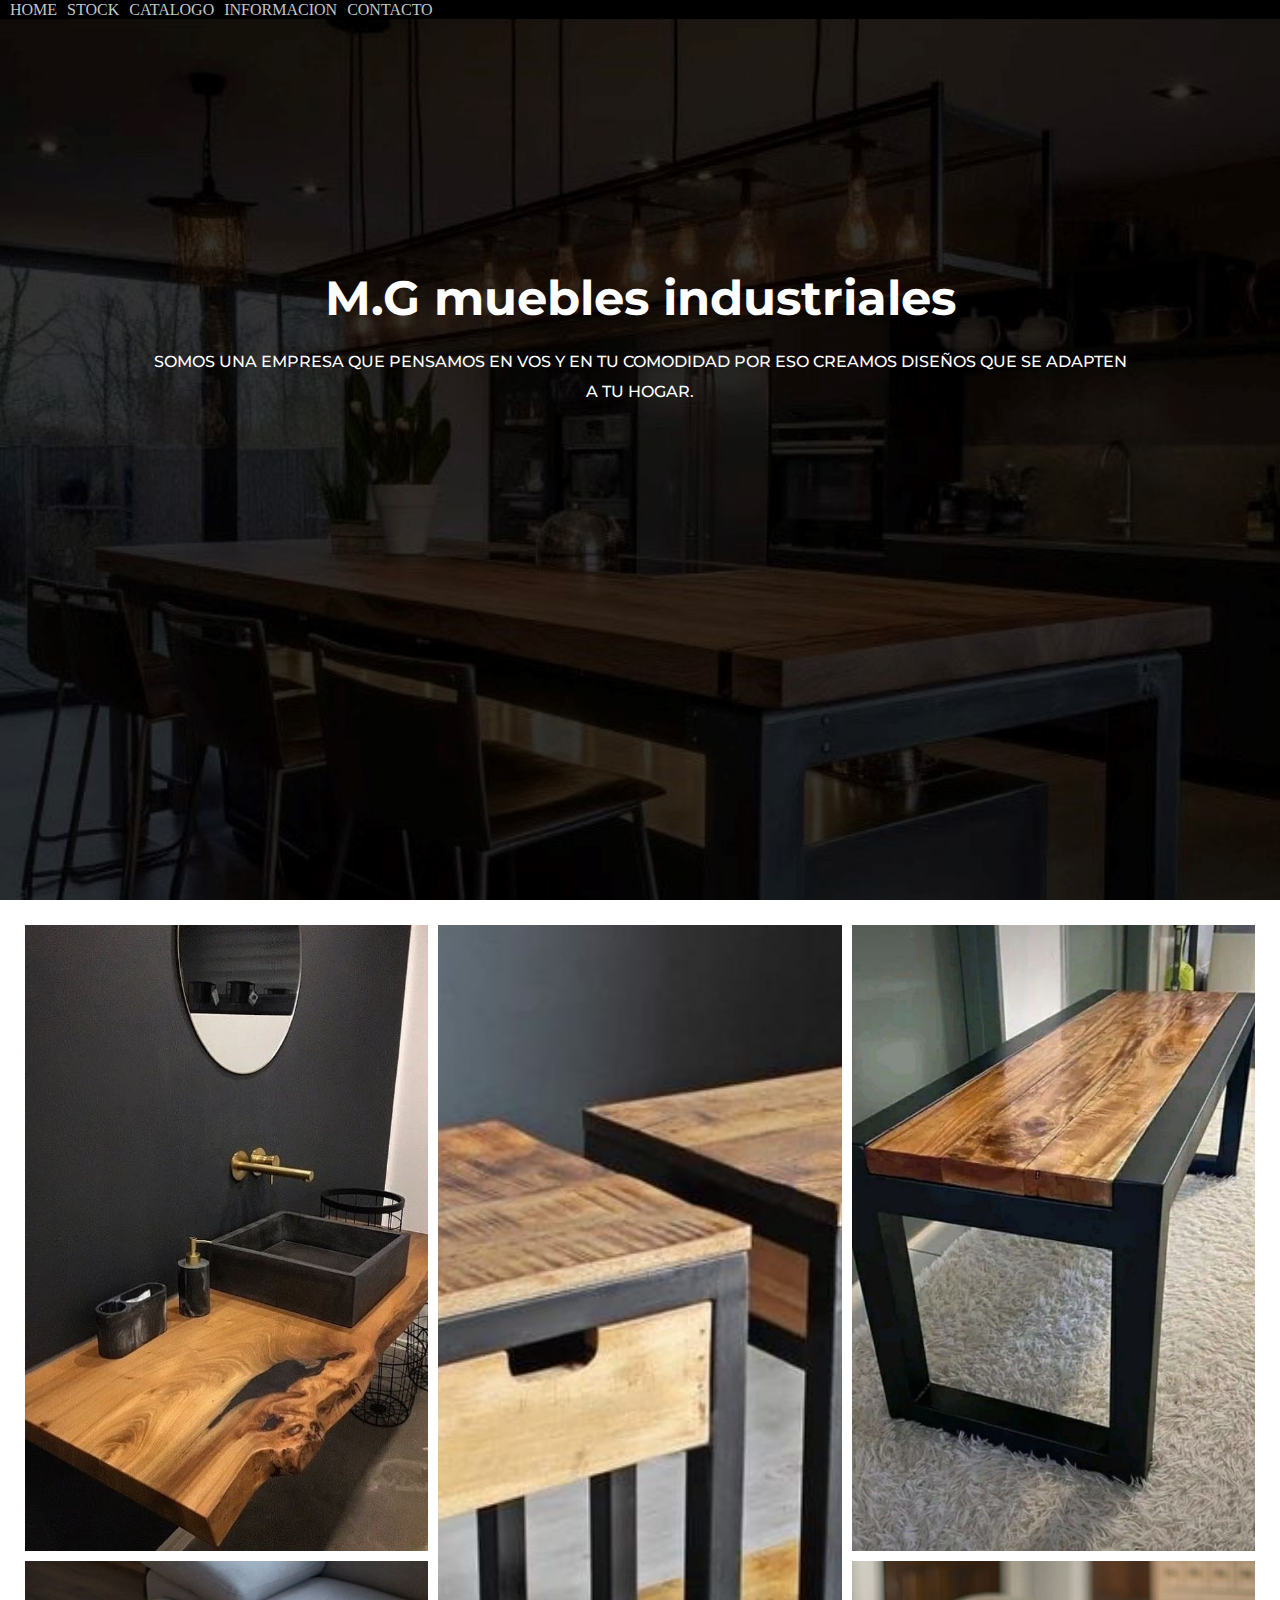
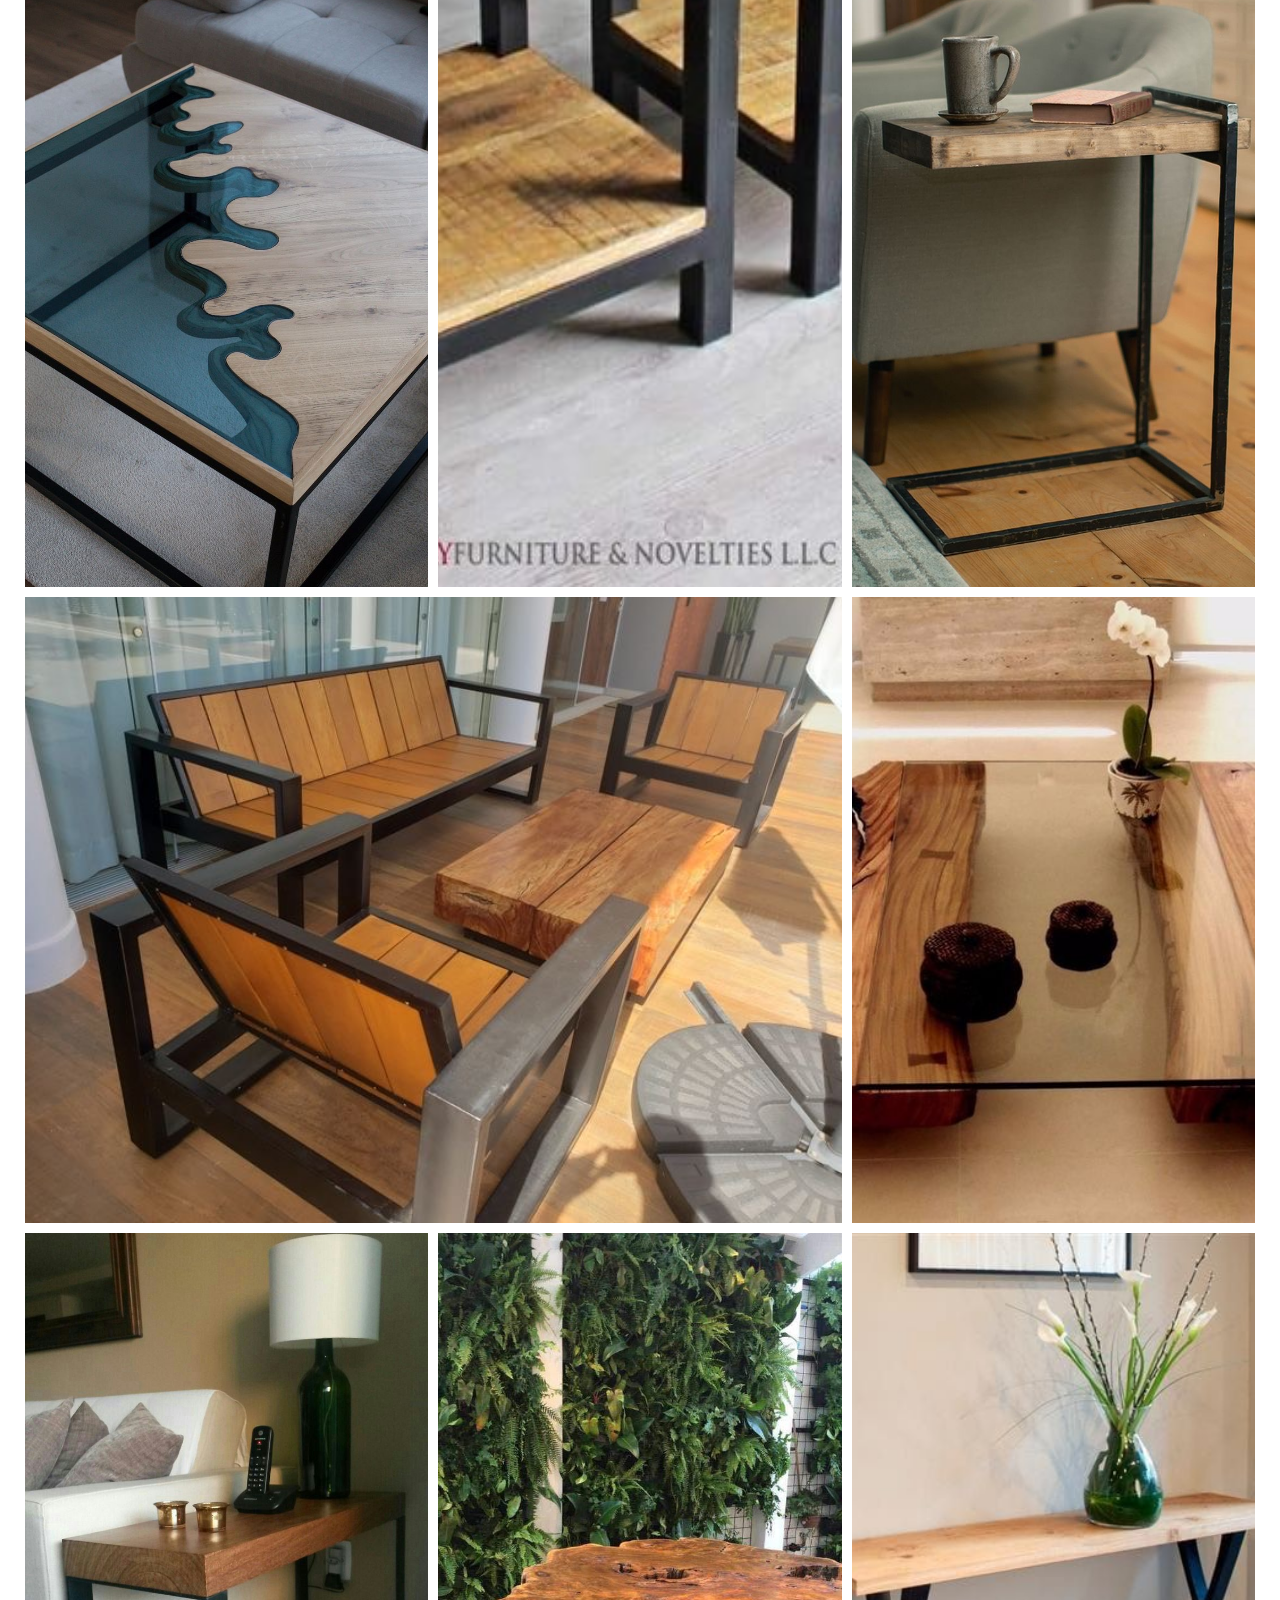
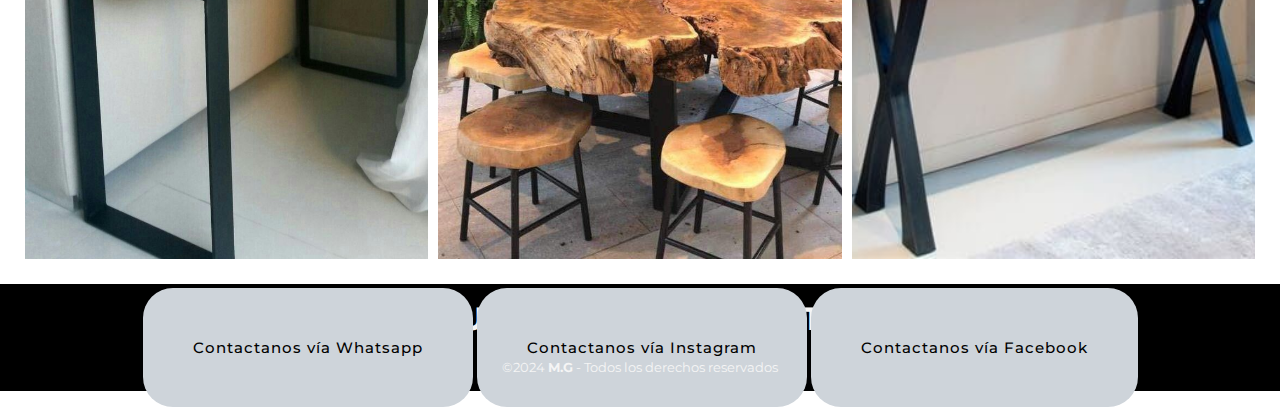
<file: index.html>
<!DOCTYPE html>
<html lang="en">
<head>
    <meta charset="UTF-8">
    <meta name="viewport" content="width=device-width, initial-scale=1.0">
    <!--link boostrap-->
    <link href="https://cdn.jsdelivr.net/npm/bootstrap@5.3.2/dist/css/bootstrap.min.css" rel="stylesheet" integrity="sha384-T3c6CoIi6uLrA9TneNEoa7RxnatzjcDSCmG1MXxSR1GAsXEV/Dwwykc2MPK8M2HN" crossorigin="anonymous">
   
    <!--link de mi css-->
    <link rel="stylesheet" href="css/styles.css">
    <title>M.G Creaciones en Madera y Hierro</title>
</head>
<body>
   <header>
  
    <nav>
   
      <ul class="nav justify-content-end">
          <li class="nav-item">
          <a class="nav-link" aria-current="page" href="index.html">
            HOME
        </a>
        </li>
        <li class="nav-item">
            <a class="nav-link " aria-current="page" href="pages/stock.html">
              STOCK
          </a>
          </li>
        <li class="nav-item">
          <a class="nav-link" href="pages/catalogo.html">
            CATALOGO
        </a>
        </li>
        <li class="nav-item">
          <a class="nav-link" href="pages/informacion.html">
            INFORMACION
          </a>
         
        </li>
        <li class="nav-item">
            <a class="nav-link" href="pages/contacto.html">
            CONTACTO
        </a>
        </li> 
        </ul> 
       
       </nav> 
    
       <div id="container">
       <div class="portada-flex">
       <h1 class="display 1">M.G muebles industriales</h1>
       <p class="p-1">SOMOS UNA EMPRESA QUE PENSAMOS EN VOS Y 
        EN TU COMODIDAD POR ESO CREAMOS DISEÑOS QUE 
        SE ADAPTEN A TU HOGAR.</p>
</header> 
   

<main>
<section id="fotos">
<div class="galeria-img">
<div class="galeria-fotos">
<div class="img-1">
<img src="Img/img-banio.jpg" alt="Mesada de banio con bacha">
</div>
<div class="img-2">
<img src="Img/img-mesa-arrime.jpg" alt="mesa de arrime ">
</div>
<div class="img-3">
<img src="Img/img-banco.jpg" alt=" banco tanto de uso externo como interno">
</div>
<div class="img-4">
<img src="Img/img-mesa.ratona-2.jpg" alt="Mesa ratona cuadrada con resina">
</div>
<div class="img-5">
<img src="Img/img-mesa-luz.jpg" alt="dupla de mesa de luz ">
</div>
<div class="img-6">
<img src="Img/IMG_0071.jpg" alt="bancos con mesa de exterior">
</div>
<div class="img-7">
  <img src="Img/img-mesa-vidrio.JPG" alt="mesa de vidrio con base de troncos">
</div>
<div class="img-8">
  <img src="Img/img-mesa-arrime-copia.jpg" alt="Mesa de arrime rectangular">
</div>
<div class="img-9">
  <img src="Img/img-mesa-comedor-redonda.jpg" alt="Mesa redonda de comedor en su forma natural, madera maciza.Mas bancos ">
</div>
<div class="img-10">
  <img src="Img/img-recibidor.jpg" alt="Recibidor sencillo ">
</div>
</div>
</div>
</div>
</div>
</section>
</main>
<!--Boostrap JS-->
<script src="https://cdn.jsdelivr.net/npm/bootstrap@5.3.2/dist/js/bootstrap.bundle.min.js" integrity="sha384-C6RzsynM9kWDrMNeT87bh95OGNyZPhcTNXj1NW7RuBCsyN/o0jlpcV8Qyq46cDfL" crossorigin="anonymous"></script>



<section class="footer">
<h3>COMUNICATE CON NOSOTROS!</h3>
<div class="contacto-redes">
  
    <a  class="boton" href="#">Contactanos vía Whatsapp</a>
    <a  class="boton" href="#">Contactanos vía Instagram</a>
    <a  class="boton" href="#">Contactanos vía Facebook</a>
  
  
  <div>
    <small class="texto"> &copy;2024 <b>M.G</b> - Todos los derechos  reservados</small>
  </div>

</section>
</body>
</html>
</file>
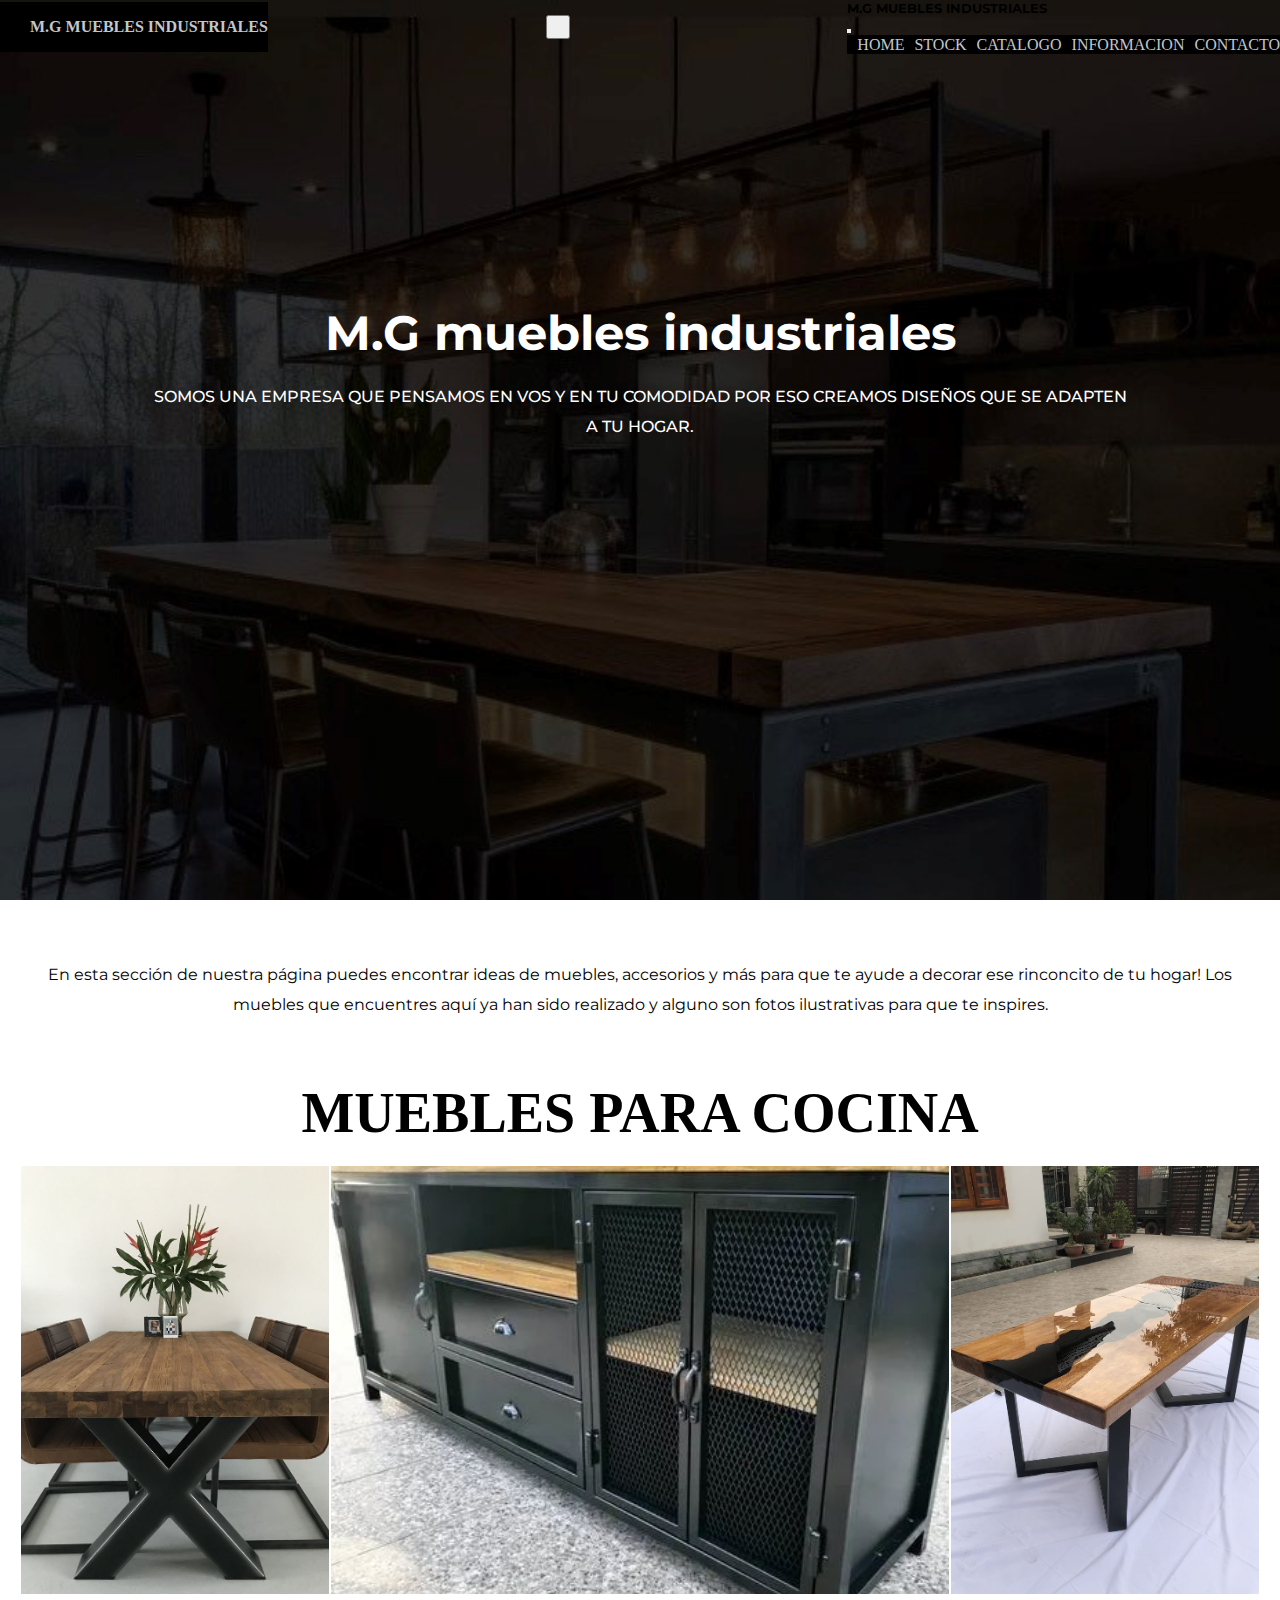
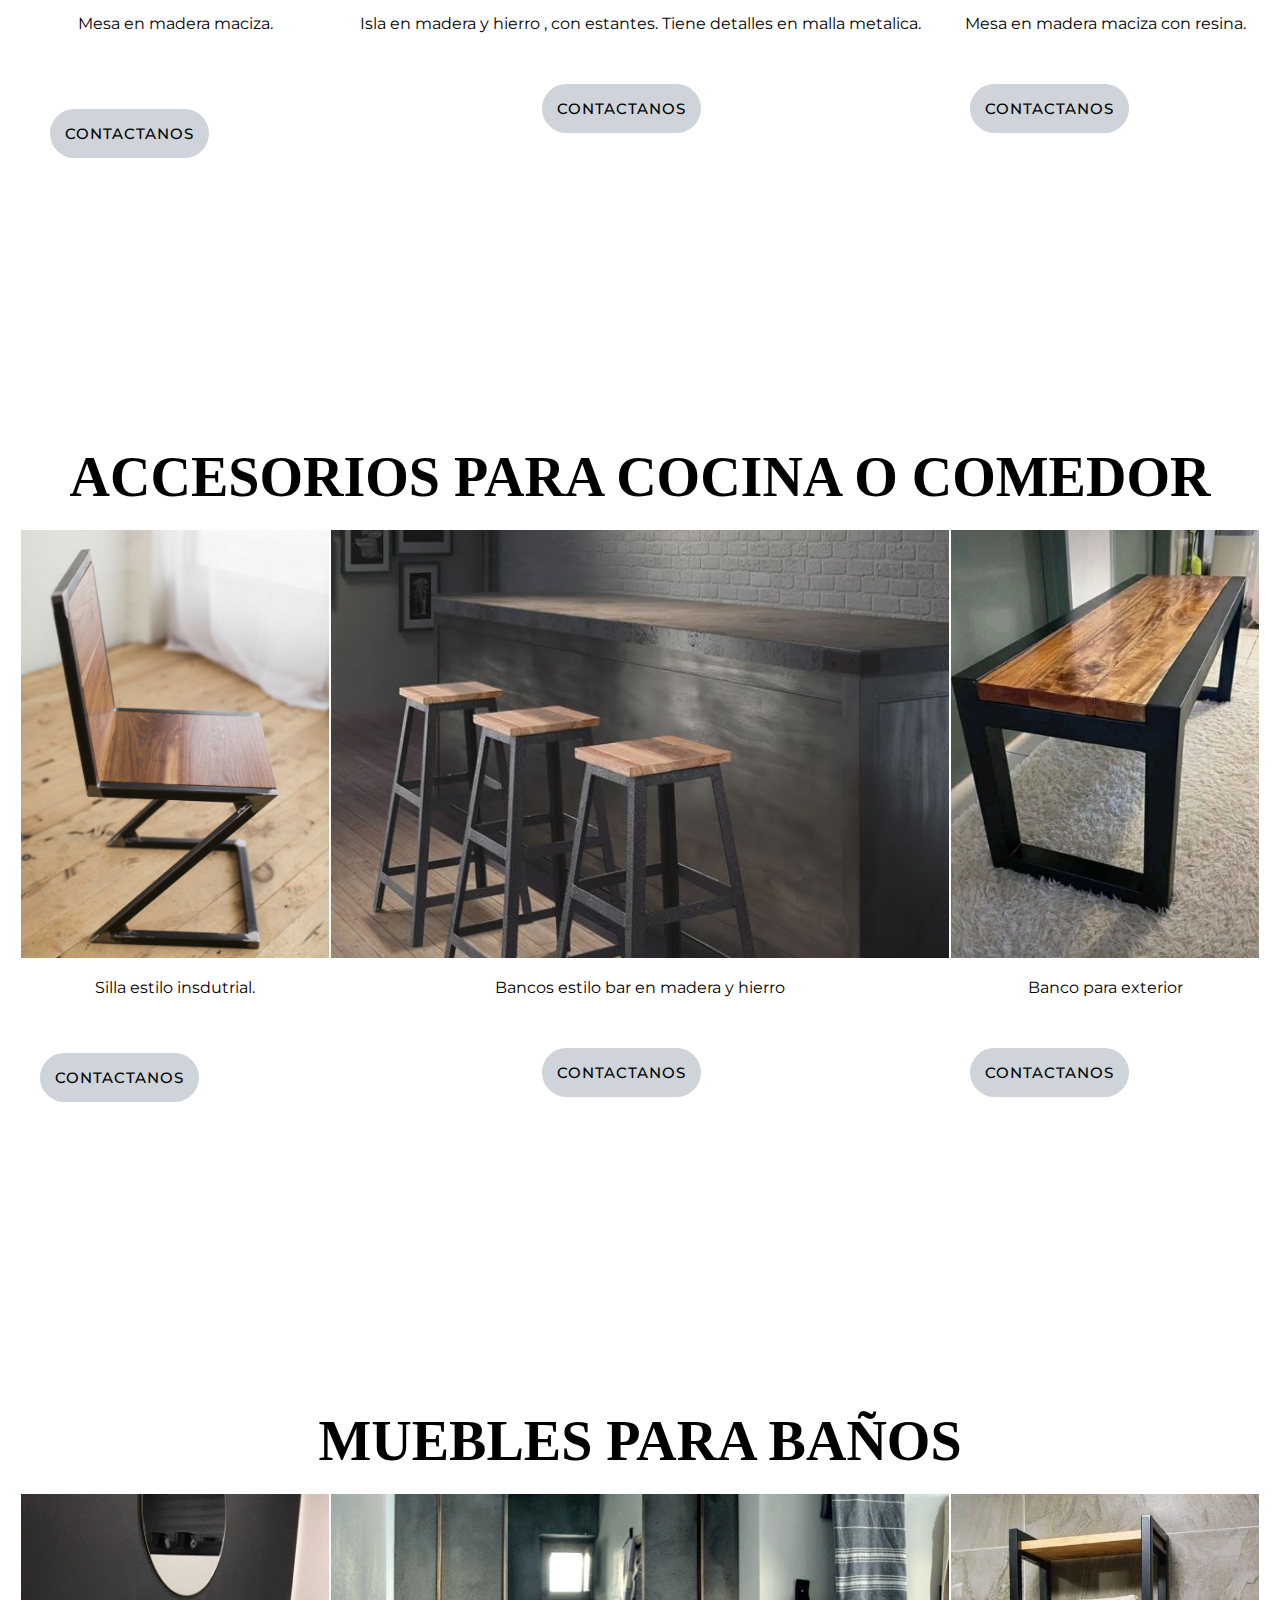
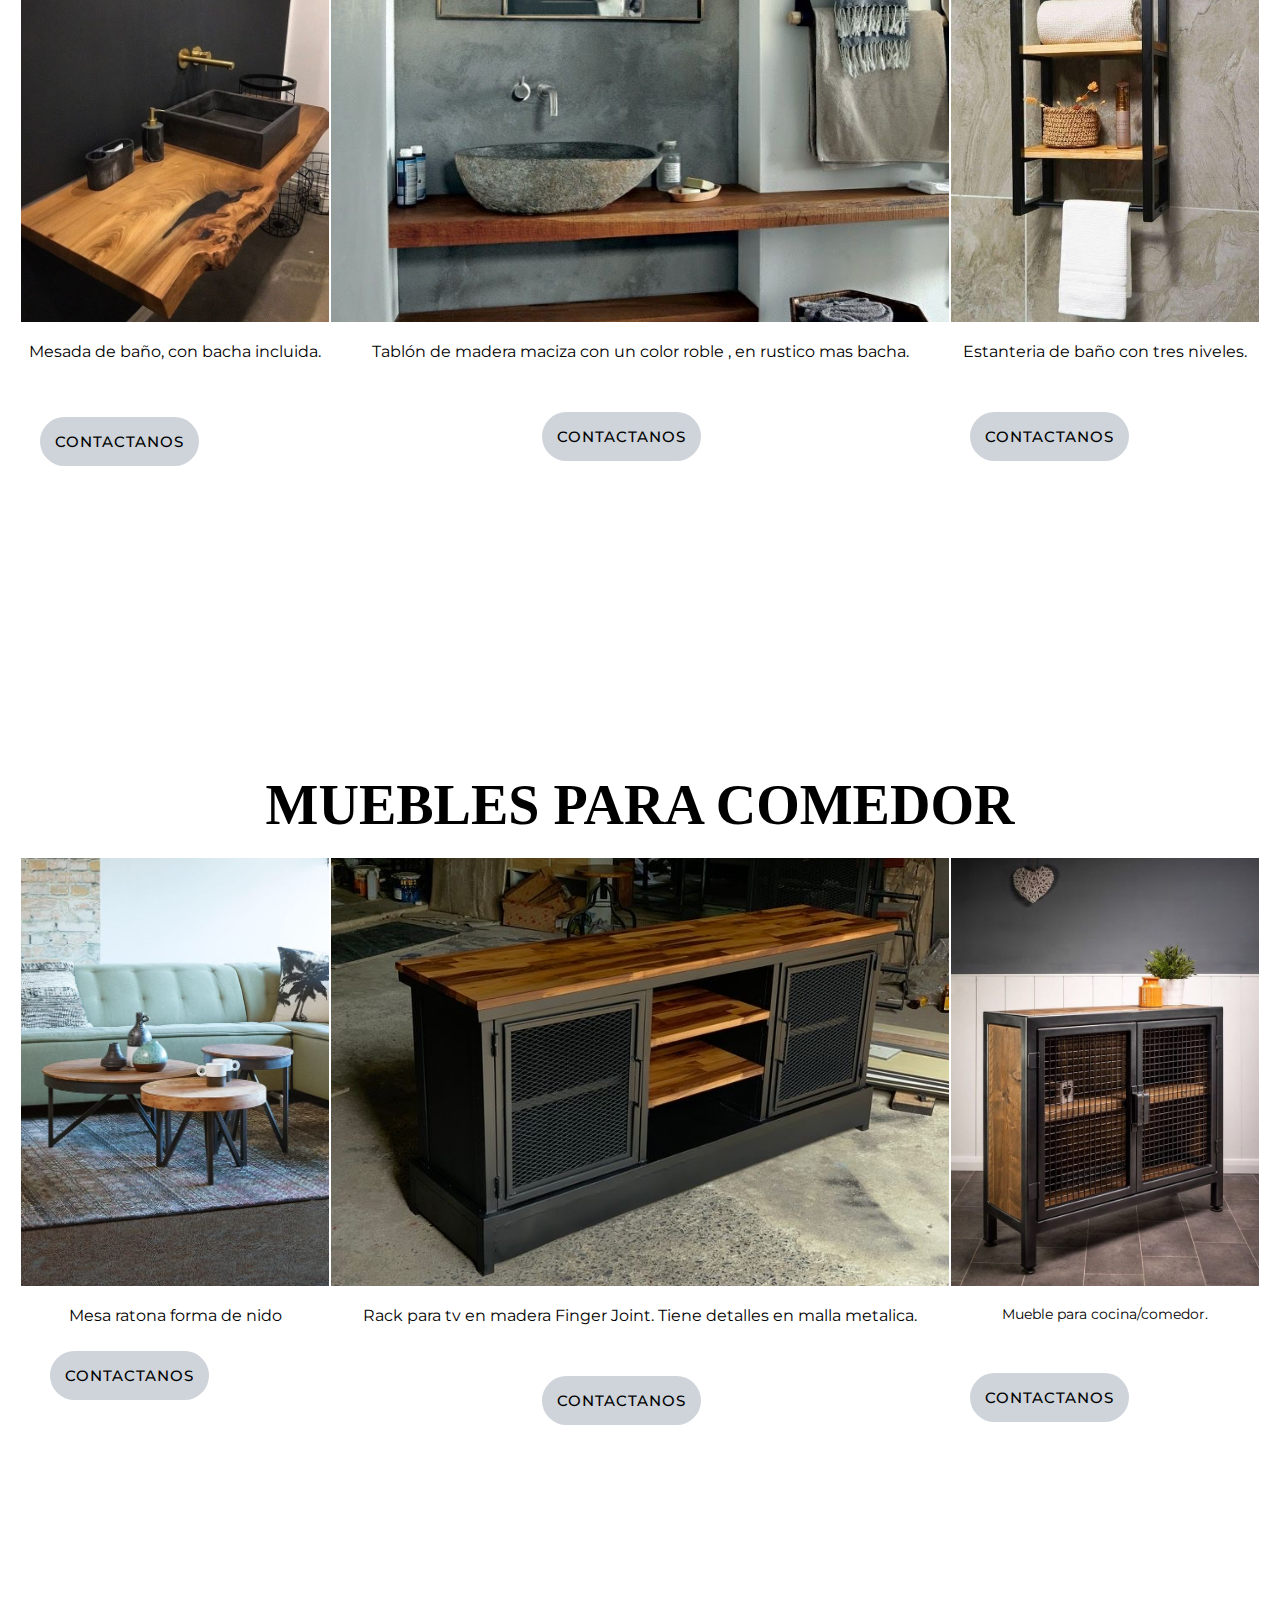
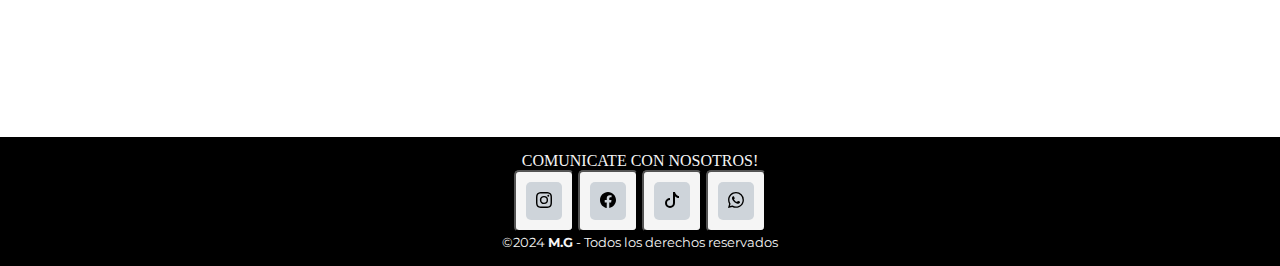
<file: pages/catalogo.html>
<!DOCTYPE html>
<html lang="en">
<head>
    <meta charset="UTF-8">
    <meta name="viewport" content="width=device-width, initial-scale=1.0">
    <!--link boostrap-->
    <link href="https://cdn.jsdelivr.net/npm/bootstrap@5.3.2/dist/css/bootstrap.min.css" rel="stylesheet" integrity="sha384-T3c6CoIi6uLrA9TneNEoa7RxnatzjcDSCmG1MXxSR1GAsXEV/Dwwykc2MPK8M2HN" crossorigin="anonymous">
    <!--Link CSS-->
    <link rel="stylesheet" href="../css/styles.css">
    <title>Catalogo</title>
</head>
<body>
    <header>
      <nav class="navbar navbar-expand-lg navbar-dark bg-black">
        <div class="logo"><a href="../index.html"><p class="p-logo">M.G MUEBLES INDUSTRIALES</p></a></div>
        <button 
        class="navbar-toggler" type="button" 
        data-bs-toggle="offcanvas" data-bs-target="#navbarOffcanvasLg" 
        aria-controls="navbarOffcanvasLg" aria-label="Toggle navigation">
          <span class="navbar-toggler-icon"></span>
        </button>
  
        <div class="offcanvas offcanvas-end" 
        tabindex="-1" id="navbarOffcanvasLg" 
        aria-labelledby="navbarOffcanvasLgLabel">
        <div class="offcanvas-header text-black border-bottom">
          <h5 class="offcanvas-title" id="offcanvasNavbarLabel"> M.G MUEBLES INDUSTRIALES 
          </h5>
         <button
         type="button"
         class="btn-close btn-close-black shadow-none "
         data-bs-dismiss="offcanvas"
         aria-label="close"> 
        </button>
        </div>
        
        <div class="menu">
         <ul class="nav justify-content-end flex-grow-1 ">
                <li class="nav-item">
                  <a class="nav-link" aria-current="page" href="../index.html">
                    HOME
                </a>
                </li>
                <li class="nav-item">
                    <a class="nav-link" href="../pages/stock.html">
                      STOCK
                  </a>
                  </li>
                <li class="nav-item">
                  <a class="nav-link" href="../pages/catalogo.html">
                    CATALOGO
                </a>
                </li>
                <li class="nav-item">
                  <a class="nav-link" href="../pages/informacion.html">
                    INFORMACION
                  </a>
                 
                </li>
                <li class="nav-item">
                    <a class="nav-link" href="../pages/contacto.html">
                    CONTACTO
                </a>
                </li>
              </ul>
        </nav>
        <div id="container">
        <div class="portada-flex">
        <h1 class="display 1">M.G muebles industriales</h1>
        
       <p>SOMOS UNA EMPRESA QUE PENSAMOS EN VOS Y 
        EN TU COMODIDAD POR ESO CREAMOS DISEÑOS QUE 
        SE ADAPTEN A TU HOGAR.</p>
    </header>

    <main>
       

       <p class="parrafo"> En esta sección de nuestra página puedes encontrar ideas de muebles, accesorios y más para que te ayude a decorar ese rinconcito de tu hogar!
        Los muebles que encuentres aquí ya han sido realizado y alguno son fotos ilustrativas para que te inspires. </p>

        <h2 class="display-1">MUEBLES PARA COCINA</h2>
      <div class="galeria-imagen">
        <div class="img-catalogo">

        <div class="imagen-i1">
          <img src="../Img/img-mesa.jpg" alt="mesada de madera maciza , con base en hierro">
      <p class="texto-1">Mesa en madera maciza.</p>
      <div class="boton-4">
         <a  class="boton btn-dark" href="../pages/contacto.html">CONTACTANOS</a>
      </div>
       
      
       </div>

        <div class="imagen-i2">
          <img src="../Img/img-isla.jpg" alt="isla en madera y hierro. con dos cajones mas estantes con puertas">
        <p class="texto-2">Isla en madera y hierro , con estantes.
          Tiene detalles en malla metalica. </p>
          <div class="boton-2 ">
            <a  class="boton btn-dark" href="../pages/contacto.html">CONTACTANOS</a>
          </div>
             
          
       
      </div>
        <div class="imagen-i3">
          <img src="../Img/img.mesa.jpg" alt=" Mesa de comedor con madera maciza">
          <p class="texto-3">Mesa en madera maciza con resina.</p>
          <div class="boton-3">
            <a  class=" boton btn-dark" href="../pages/contacto.html">CONTACTANOS</a>
          </div>
        </div>
      </div>
      </div> 

      <h2 class="display-1 titulo-2">ACCESORIOS PARA COCINA O COMEDOR</h2>
      <div class="galeria-imagen">
        <div class="img-catalogo">

        <div class="imagen-i12">
          <img src="../Img/img-banco.jpg" alt="banco, en madera y hierro">
      <p class="texto-12">Banco para exterior</p>

      <div class="boton-3">
        
        <a  class="boton btn-dark" href="../pages/contacto.html">CONTACTANOS</a>
      
      </div>

       </div>

        <div class="imagen-i10">
          <img src="../Img/img-silla.jpg" alt="silla en estilo industrial en madera y hierro">
        <p class="texto-10">Silla estilo insdutrial. </p>
        <div class="boton-1">
          
          <a  class="boton btn-dark " href="../pages/contacto.html">CONTACTANOS</a>
         
        </div>
       
      </div>
        <div class="imagen-i11">
          <img src="../Img/img-taburetes-barra.jpg" alt=" Bancos o taburetes estilo bar sin respaldo">
          <p class="texto-11">Bancos estilo bar en madera y hierro </p>
          <div class="boton-2">
            
            <a  class="boton btn-dark" href="../pages/contacto.html">CONTACTANOS</a>
          
          </div>
        </div>
      </div>
      </div>

      <h3 class="display-1">MUEBLES PARA BAÑOS</h3>
      <div class="galeria-imagen">
        <div class="img-catalogo">
        <div class="imagen-i4">
          <img src="../Img/img-banio.jpg" alt="mueble de baño con bacha, cuenta con dos niveles de estantes. creado en madera y hierro">
        <p class="texto-4">Mesada de baño, con bacha incluida.</p>
        <div class="boton-1">
          <a  class="boton btn-dark" href="../pages/contacto.html">CONTACTANOS</a>
        </div>
        </div>
        <div class="imagen-i5">
          <img src="../Img/img-bano-estanteria.jpg" alt="Estanteria de baño en tres niveles">
          <p class="texto-5">Estanteria de baño con tres niveles.</p>
          <div class="boton-3">
            <a  class="boton btn-dark " href="../pages/contacto.html">CONTACTANOS</a>
          </div>
        </div>
        <div class="imagen-i6">
          <img src="../Img/img-bano-1.jpg" alt=" tablon en madera maciza con bacha">
          <p class="texto-6">Tablón de madera maciza con un color roble , en rustico mas bacha. </p>
          <div class="boton-2">
            <a  class="boton btn-dark" href="../pages/contacto.html">CONTACTANOS</a>
          </div>
        </div>
      </div> 
      </div>
        
        
        <h4 class="display-1">MUEBLES PARA COMEDOR</h4>
        <div class="galeria-imagen">
        <div class="img-catalogo">
          <div class="imagen-i7">
            <img src="../Img/img-rack.jpg" alt="Rack mueble para tele en madera y hierro con cajones.">
            <p class="texto-7">Rack para tv en madera Finger Joint. Tiene detalles en malla metalica.</p>
            <div class="boton-2 ">
              <a  class="boton btn-dark" href="../pages/contacto.html">CONTACTANOS</a>
            </div>
          </div>
          <div class="imagen-i8">
            <img src="../Img/img-mesa-ratona-3.jpeg" alt="Mesa ratona redonda por tres en forma de nido">
            <p class="texto-8">Mesa ratona forma de nido</p>
            <div class="boton-5">
              <a  class="boton btn-dark" href="../pages/contacto.html">CONTACTANOS</a>
            </div>
          </div>
          <div class="imagen-i9">
            <img src="../Img/img-mueble.jpg" alt="Mueble con estante y puertas con detalle en malla metalica.">
            <p class="texto-9">Mueble para cocina/comedor.</p>
            
              <div class="boton-3">
              <a  class="boton btn-dark" href="../pages/contacto.html">CONTACTANOS</a>
              </div>
            
            
          </div>
        </div> 
        </div> 



      </main>
<!--Boostrap JS-->
<script src="https://cdn.jsdelivr.net/npm/bootstrap@5.3.2/dist/js/bootstrap.bundle.min.js" integrity="sha384-C6RzsynM9kWDrMNeT87bh95OGNyZPhcTNXj1NW7RuBCsyN/o0jlpcV8Qyq46cDfL" crossorigin="anonymous"></script>


  <section class="footer">
    <h3 class="display-3">COMUNICATE CON NOSOTROS!</h3>
    <div class="contacto-redes">
      
      <button class="btn btn-redes">
        <a class="btn" href="https://www.instagram.com/mgcreaciones_enmaderayhierro?igsh=MWcxMGxzbnMyaTEyaQ%3D%3D&utm_source=qr"><i class="bi bi-instagram"></i><img src="../Img/instagram.svg" alt=""></a>
      </button>
    
      <button class="btn btn-redes">
        <a class="btn" href="https://www.facebook.com/profile.php?id=100089753965880&mibextid=JRoKGi"><i class="bi bi-facebook"></i> <img src="../Img/facebook.svg" alt=""></a>
      </button>
        
    
      <button class="btn btn-redes">
        <a class="btn" href="https://www.tiktok.com/@maderahierro?_t=8kElLBIwamb&_r=1"><i class="bi bi-tiktok"></i> <img src="../Img/tiktok.svg" alt=""></a>
      </button>
      
      <button class="btn btn-redes">
        <a class="btn" href=""><i class="bi bi-whatsapp"></i> <img src="../Img/whatsapp.svg" alt=""></a>
      </button>
      
      <div>
        <small class="texto"> &copy;2024 <b>M.G</b> - Todos los derechos  reservados</small>
      </div>
    
    </section>


</body>
</html>
</file>
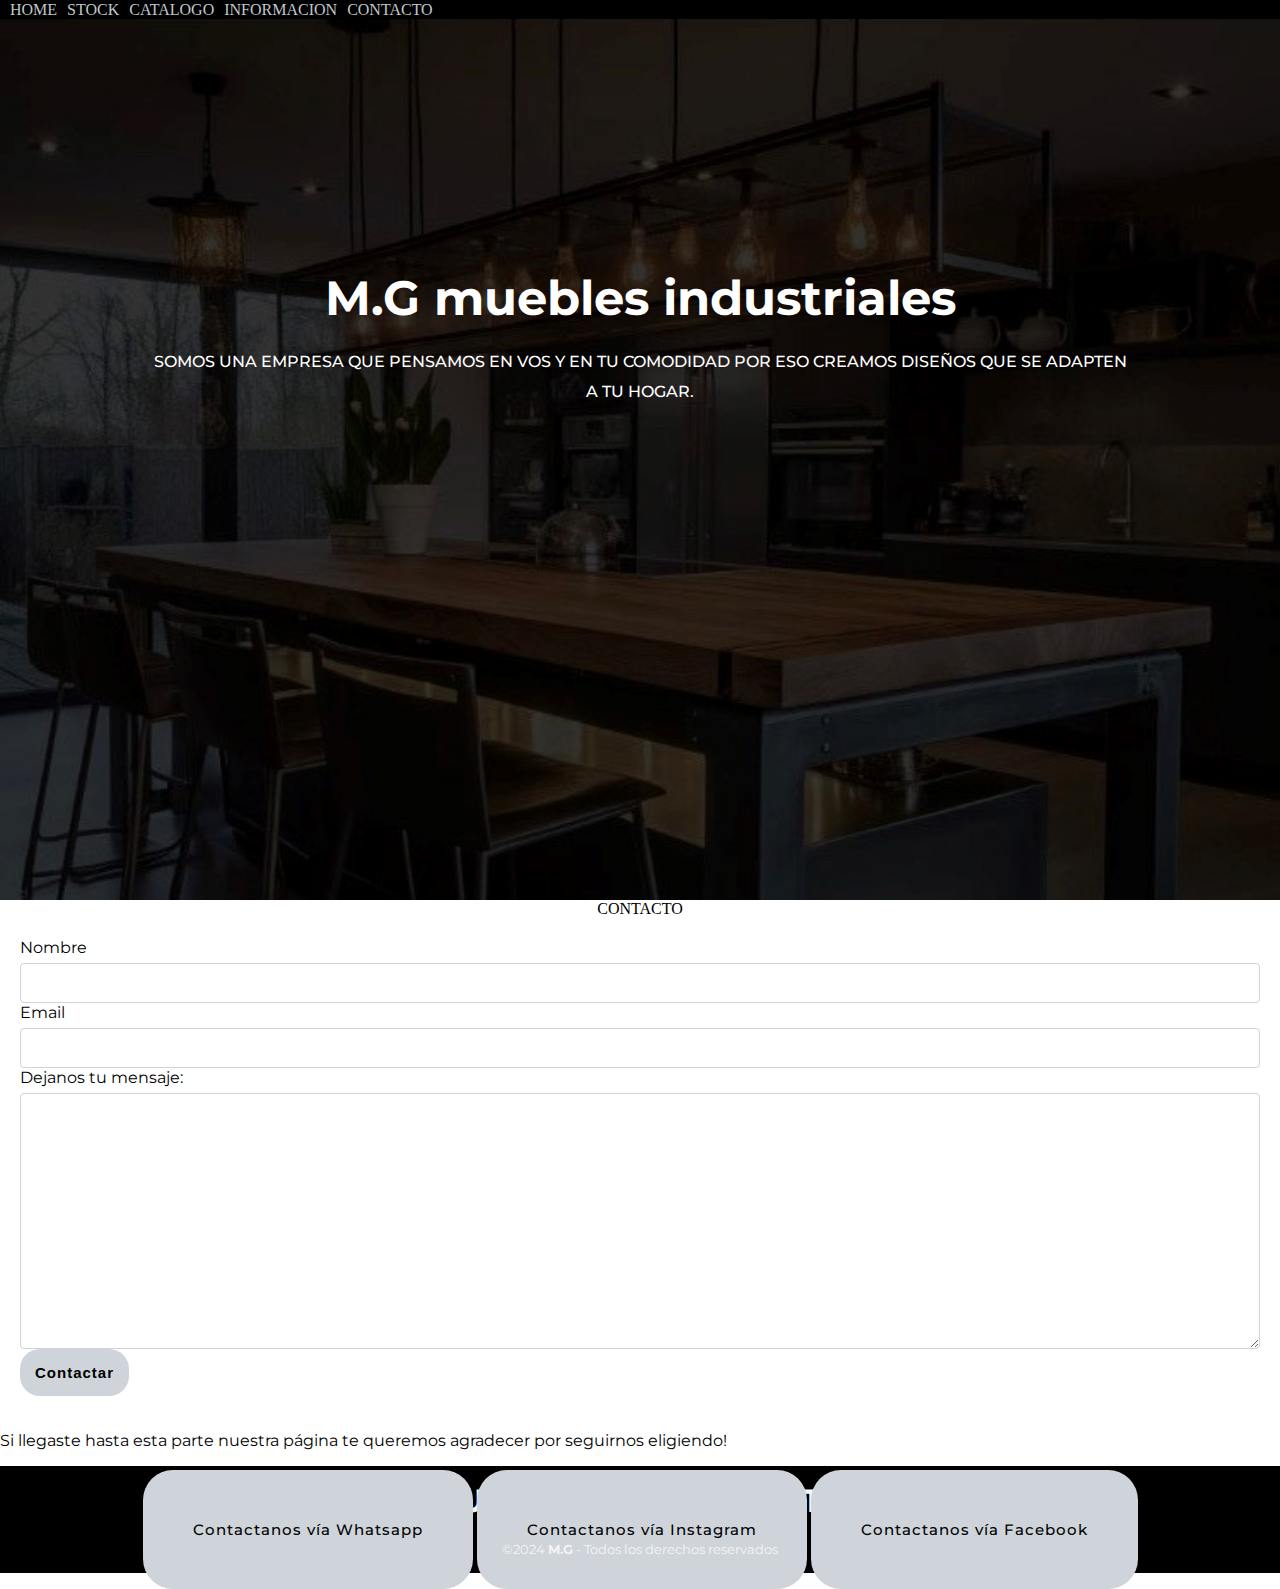
<file: pages/contacto.html>
<!DOCTYPE html>
<html lang="en">
<head>
    <meta charset="UTF-8">
    <meta name="viewport" content="width=device-width, initial-scale=1.0">
    <!--link boostrap-->
    <link href="https://cdn.jsdelivr.net/npm/bootstrap@5.3.2/dist/css/bootstrap.min.css" rel="stylesheet" integrity="sha384-T3c6CoIi6uLrA9TneNEoa7RxnatzjcDSCmG1MXxSR1GAsXEV/Dwwykc2MPK8M2HN" crossorigin="anonymous">
  
    <!--Link CSS-->
    <link rel="stylesheet" href="../css/styles.css">
    <title>Contacto</title>
</head>
<body>
    <header>
        <nav>
            <ul class="nav justify-content-end">
                <li class="nav-item">
                  <a class="nav-link" aria-current="page" href="../index.html">
                    HOME
                </a>
                </li>
                <li class="nav-item">
                    <a class="nav-link" href="../pages/stock.html">
                      STOCK
                  </a>
                  </li>
                <li class="nav-item">
                  <a class="nav-link" href="../pages/catalogo.html">
                    CATALOGO
                </a>
                </li>
                <li class="nav-item">
                  <a class="nav-link" href="../pages/informacion.html">
                    INFORMACION
                  </a>
                 
                </li>
                <li class="nav-item">
                    <a class="nav-link" href="../pages/contacto.html">
                    CONTACTO
                </a>
                </li>
              </ul>
            </nav>
            <div id="container">
              <div class="portada-flex">
            <h1 class="display 1">M.G muebles industriales</h1>
             
          <p>SOMOS UNA EMPRESA QUE PENSAMOS EN VOS Y 
            EN TU COMODIDAD POR ESO CREAMOS DISEÑOS QUE 
            SE ADAPTEN A TU HOGAR.</p>
         </header>

        <section id="Contact">
        <div class="container">
            <h2 class="display-3">CONTACTO</h2>
         <form action="">
          <div class="form-grup">
            <label for="name">Nombre</label>
             <input type="text" class="form-control">
          </div>
          <div class="form-grup">
            <label for="name">Email</label>
             <input type="text" class="form-control">
          </div>
          <div class="form-grup">
            <label for="name">Dejanos tu mensaje:</label>
             <textarea name="message" id="" cols="30" rows="10" class="form-control">
             </textarea>
          </div>
          <button class="btn btn-dark">Contactar</button>
         </form>
        </div>
        </section>
      </div>
      </div>
    

    <section id="CONTACTO">
     <div class="text-contact">
    <p>
      Si llegaste hasta esta parte nuestra página te queremos agradecer por seguirnos eligiendo!
    </p> 
    </div>      
            

    <section class="footer">
      <h3>COMUNICATE CON NOSOTROS!</h3>
      <div class="contacto-redes">
        
          <a  class="boton" href="#comprar">Contactanos vía Whatsapp</a>
          <a  class="boton" href="#comprar">Contactanos vía Instagram</a>
          <a  class="boton" href="#comprar">Contactanos vía Facebook</a>
        
        
        <div>
          <small class="texto"> &copy;2024 <b>M.G</b> - Todos los derechos  reservados</small>
        </div>
      </section>

<!--Boostrap JS-->
<script src="https://cdn.jsdelivr.net/npm/bootstrap@5.3.2/dist/js/bootstrap.bundle.min.js" integrity="sha384-C6RzsynM9kWDrMNeT87bh95OGNyZPhcTNXj1NW7RuBCsyN/o0jlpcV8Qyq46cDfL" crossorigin="anonymous"></script>

</body>
</html>
</file>
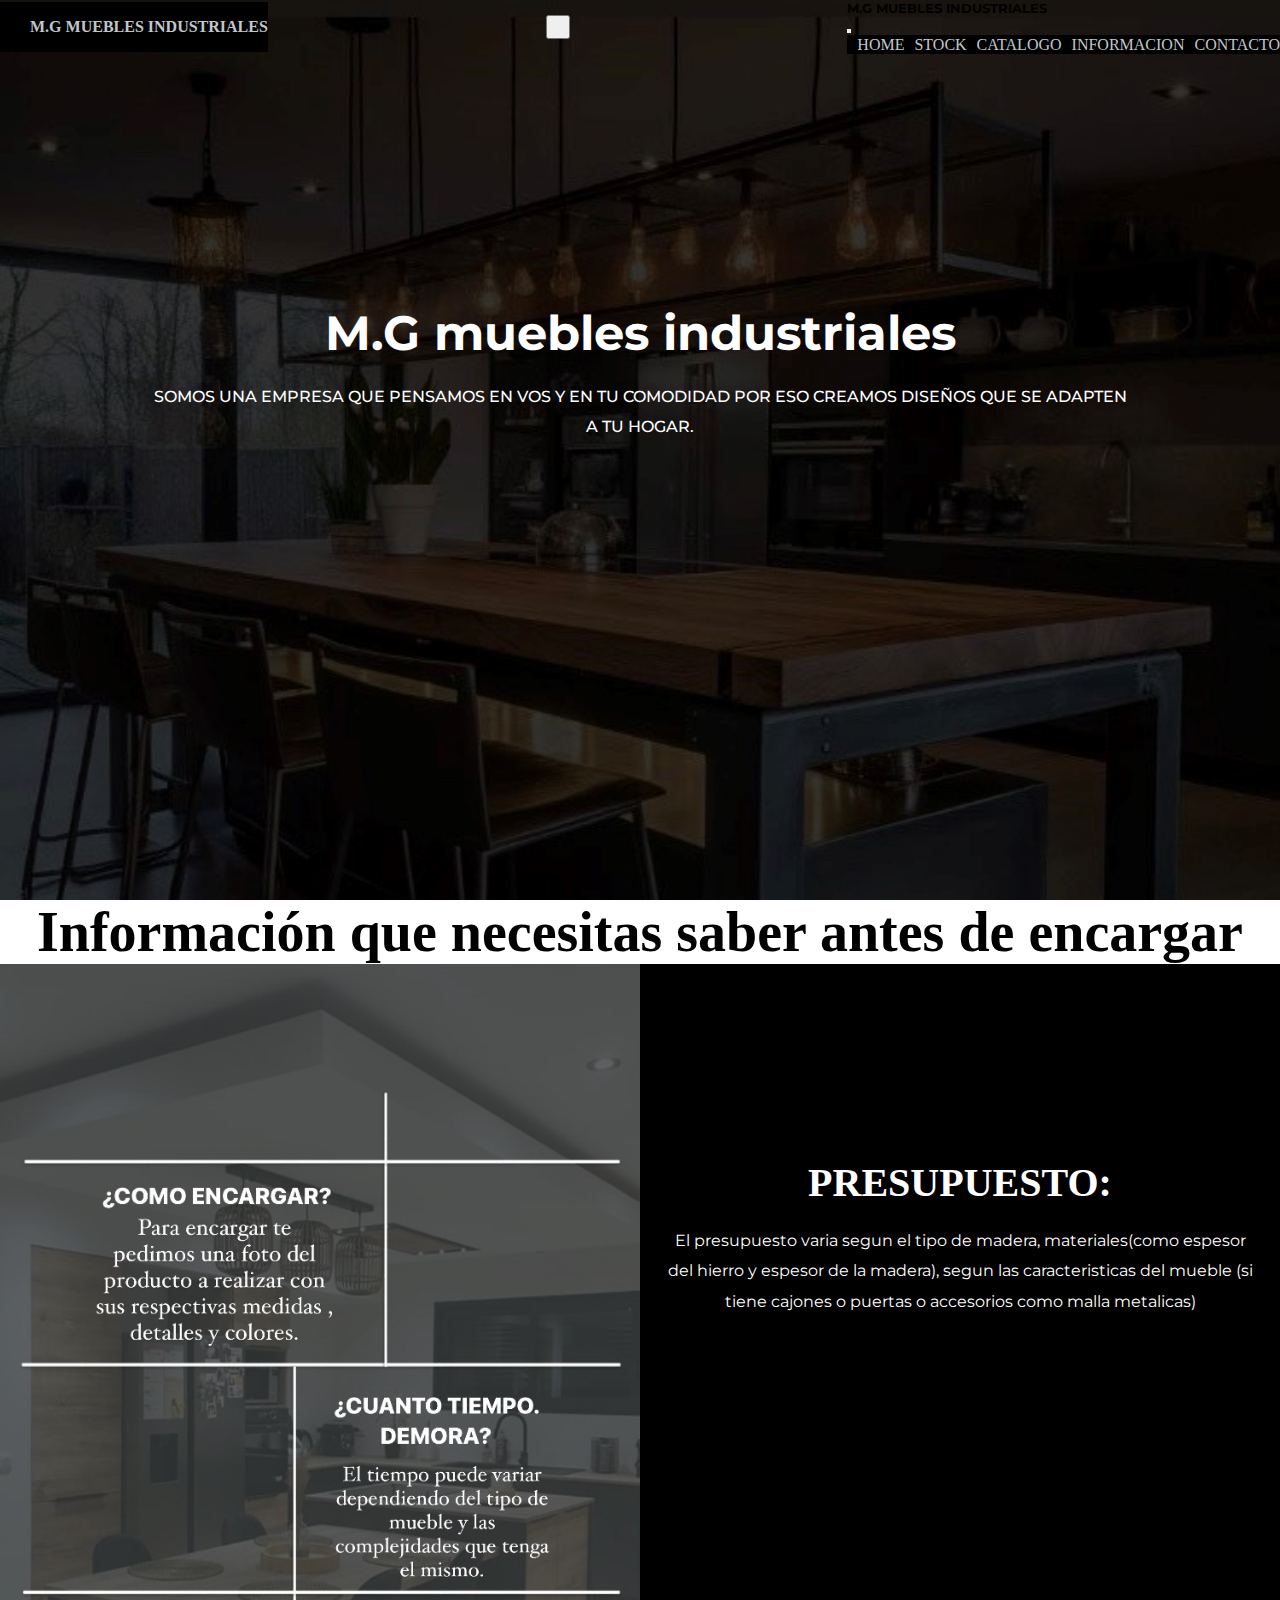
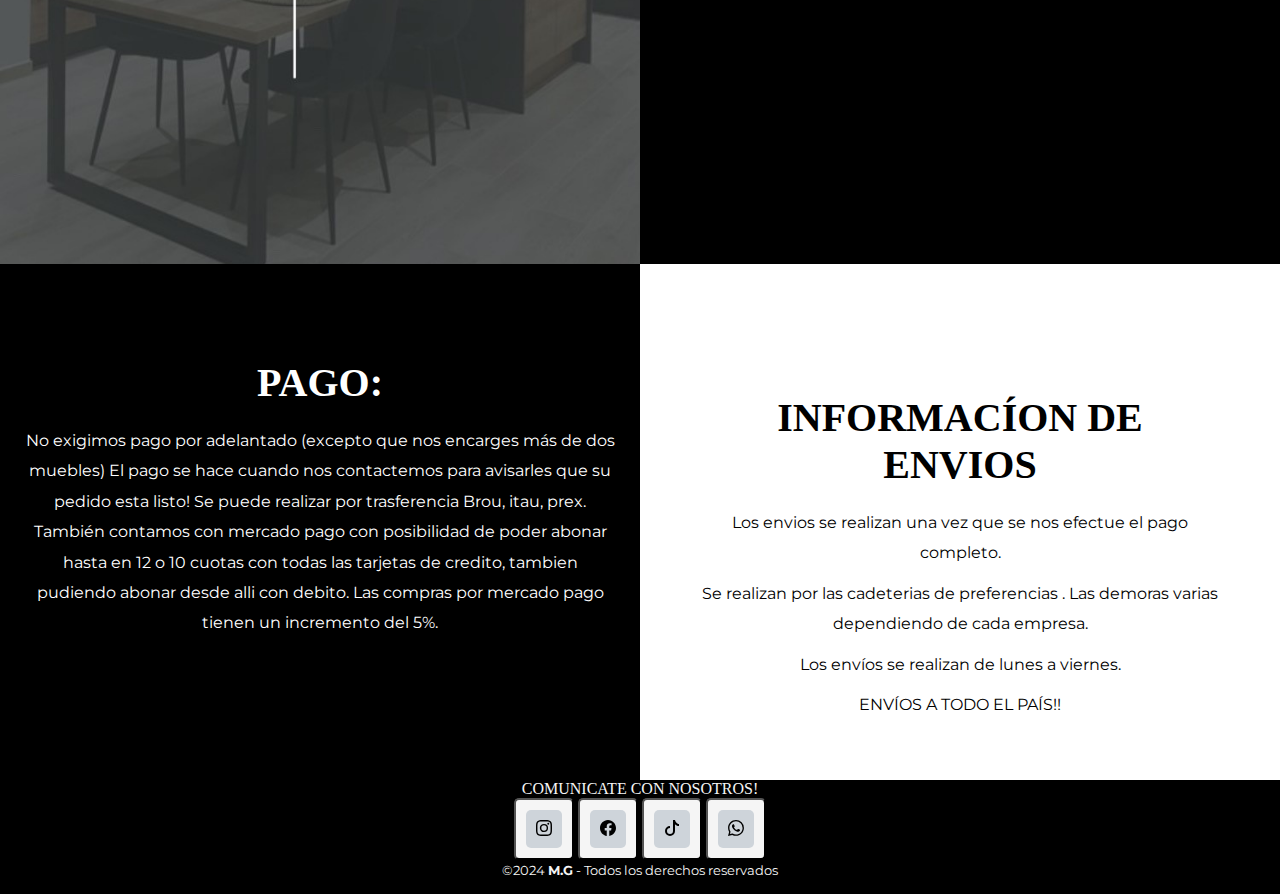
<file: pages/informacion.html>
<!DOCTYPE html>
<html lang="en">
<head>
    <meta charset="UTF-8">
    <meta name="viewport" content="width=device-width, initial-scale=1.0">
    <!--link boostrap-->
    <link href="https://cdn.jsdelivr.net/npm/bootstrap@5.3.2/dist/css/bootstrap.min.css" rel="stylesheet" integrity="sha384-T3c6CoIi6uLrA9TneNEoa7RxnatzjcDSCmG1MXxSR1GAsXEV/Dwwykc2MPK8M2HN" crossorigin="anonymous">
    <link rel="stylesheet" href="../css/styles.css">
    <title>Informacion</title>
</head>
<body>
    <header>

      <nav class="navbar navbar-expand-lg navbar-dark bg-black">
        <div class="logo"><a href="../index.html"><p class="p-logo">M.G MUEBLES INDUSTRIALES</p></a></div>
        <button 
        class="navbar-toggler" type="button" 
        data-bs-toggle="offcanvas" data-bs-target="#navbarOffcanvasLg" 
        aria-controls="navbarOffcanvasLg" aria-label="Toggle navigation">
          <span class="navbar-toggler-icon"></span>
        </button>
  
        <div class="offcanvas offcanvas-end" 
        tabindex="-1" id="navbarOffcanvasLg" 
        aria-labelledby="navbarOffcanvasLgLabel">
        <div class="offcanvas-header text-black border-bottom">
          <h5 class="offcanvas-title" id="offcanvasNavbarLabel"> M.G MUEBLES INDUSTRIALES 
          </h5>
         <button
         type="button"
         class="btn-close btn-close-black shadow-none "
         data-bs-dismiss="offcanvas"
         aria-label="close"> 
        </button>
        </div>
        
        <div class="menu">
         <ul class="nav justify-content-end flex-grow-1 ">
                <li class="nav-item">
                  <a class="nav-link" aria-current="page" href="../index.html">
                    HOME
                </a>
                </li>
                <li class="nav-item">
                    <a class="nav-link" href="../pages/stock.html">
                      STOCK
                  </a>
                  </li>
                <li class="nav-item">
                  <a class="nav-link" href="../pages/catalogo.html">
                    CATALOGO
                </a>
                </li>
                <li class="nav-item">
                  <a class="nav-link" href="../pages/informacion.html">
                    INFORMACION
                  </a>
                 
                </li>
                <li class="nav-item">
                    <a class="nav-link" href="../pages/contacto.html">
                    CONTACTO
                </a>
                </li>
              </ul>
            </nav>
            <div id="container">
            <div class="portada-flex">
            <h1 class="display 1">M.G muebles industriales</h1>
            <p>SOMOS UNA EMPRESA QUE PENSAMOS EN VOS Y 
              EN TU COMODIDAD POR ESO CREAMOS DISEÑOS QUE 
              SE ADAPTEN A TU HOGAR.</p>
          </div> 
          </div>
       </header>  
<!-- creacion de titulos o subtitulos h, del h2 al h6 -->
<main>
    <h2 class="display-1"> Información que necesitas saber antes de encargar </h2>
    <div id="informacion">

   
    <section id="presupuesto">
    <div class="Encargo-demora-bk"></div>
    <div class="text">
    <div class="container">
       <h3 class="display-2">PRESUPUESTO:</h3>
      <p>El presupuesto varia segun el tipo de madera, materiales(como espesor del hierro y espesor de la madera), segun las caracteristicas del mueble (si tiene cajones o puertas o accesorios como malla metalicas)</p>
      </div> 
      </div>
      </div>
      </section>

      <section id="Pago">
        <div class="text-titulo">
        <h4 class="display-2">PAGO:</h4>
          <div class="pago-text">
          <p>No exigimos pago por adelantado (excepto que nos encarges más de dos muebles)
          El pago se hace cuando nos contactemos para avisarles que su pedido esta listo! Se puede realizar por trasferencia Brou, itau, prex. También contamos con mercado pago con posibilidad de poder abonar hasta en 12 o 10 cuotas con todas las tarjetas de credito, tambien pudiendo abonar desde alli con debito. Las compras por mercado pago tienen un incremento del 5%.</p>
      </div>
      </div>
    </section>
    <section id="Informacion-de-envios">
        <div class="text-informacion">
        <h5 class="display-2"> INFORMACÍON DE ENVIOS</h5>
          
       <p>Los envios se realizan una vez que se nos efectue el pago completo.</p>
      <p>Se realizan por las cadeterias de preferencias . Las demoras varias dependiendo de cada empresa.</p>
       <p>Los envíos se realizan de lunes a viernes.</p>
       <p>ENVÍOS A TODO EL PAÍS!!</p>
    
      </div> 
    </div>
    </section>
  
   

</main>
<!--Boostrap JS-->
<script src="https://cdn.jsdelivr.net/npm/bootstrap@5.3.2/dist/js/bootstrap.bundle.min.js" integrity="sha384-C6RzsynM9kWDrMNeT87bh95OGNyZPhcTNXj1NW7RuBCsyN/o0jlpcV8Qyq46cDfL" crossorigin="anonymous"></script>

<section class="footer">
  <h3 class="display-3">COMUNICATE CON NOSOTROS!</h3>
  <div class="contacto-redes">
    
    <button class="btn btn-redes">
      <a class="btn" href="https://www.instagram.com/mgcreaciones_enmaderayhierro?igsh=MWcxMGxzbnMyaTEyaQ%3D%3D&utm_source=qr"><i class="bi bi-instagram"></i><img src="../Img/instagram.svg" alt=""></a>
    </button>
  
    <button class="btn btn-redes">
      <a class="btn" href="https://www.facebook.com/profile.php?id=100089753965880&mibextid=JRoKGi"><i class="bi bi-facebook"></i> <img src="../Img/facebook.svg" alt=""></a>
    </button>
      
  
    <button class="btn btn-redes">
      <a class="btn" href="https://www.tiktok.com/@maderahierro?_t=8kElLBIwamb&_r=1"><i class="bi bi-tiktok"></i> <img src="../Img/tiktok.svg" alt=""></a>
    </button>
    
    <button class="btn btn-redes">
      <a class="btn" href="https://www.tiktok.com/@maderahierro?_t=8kElLBIwamb&_r=1"><i class="bi bi-whatsapp"></i> <img src="../Img/whatsapp.svg" alt=""></a>
    </button>
    
    <div>
      <small class="texto"> &copy;2024 <b>M.G</b> - Todos los derechos  reservados</small>
    </div>
  
  </section>

</body>
</html>
</file>
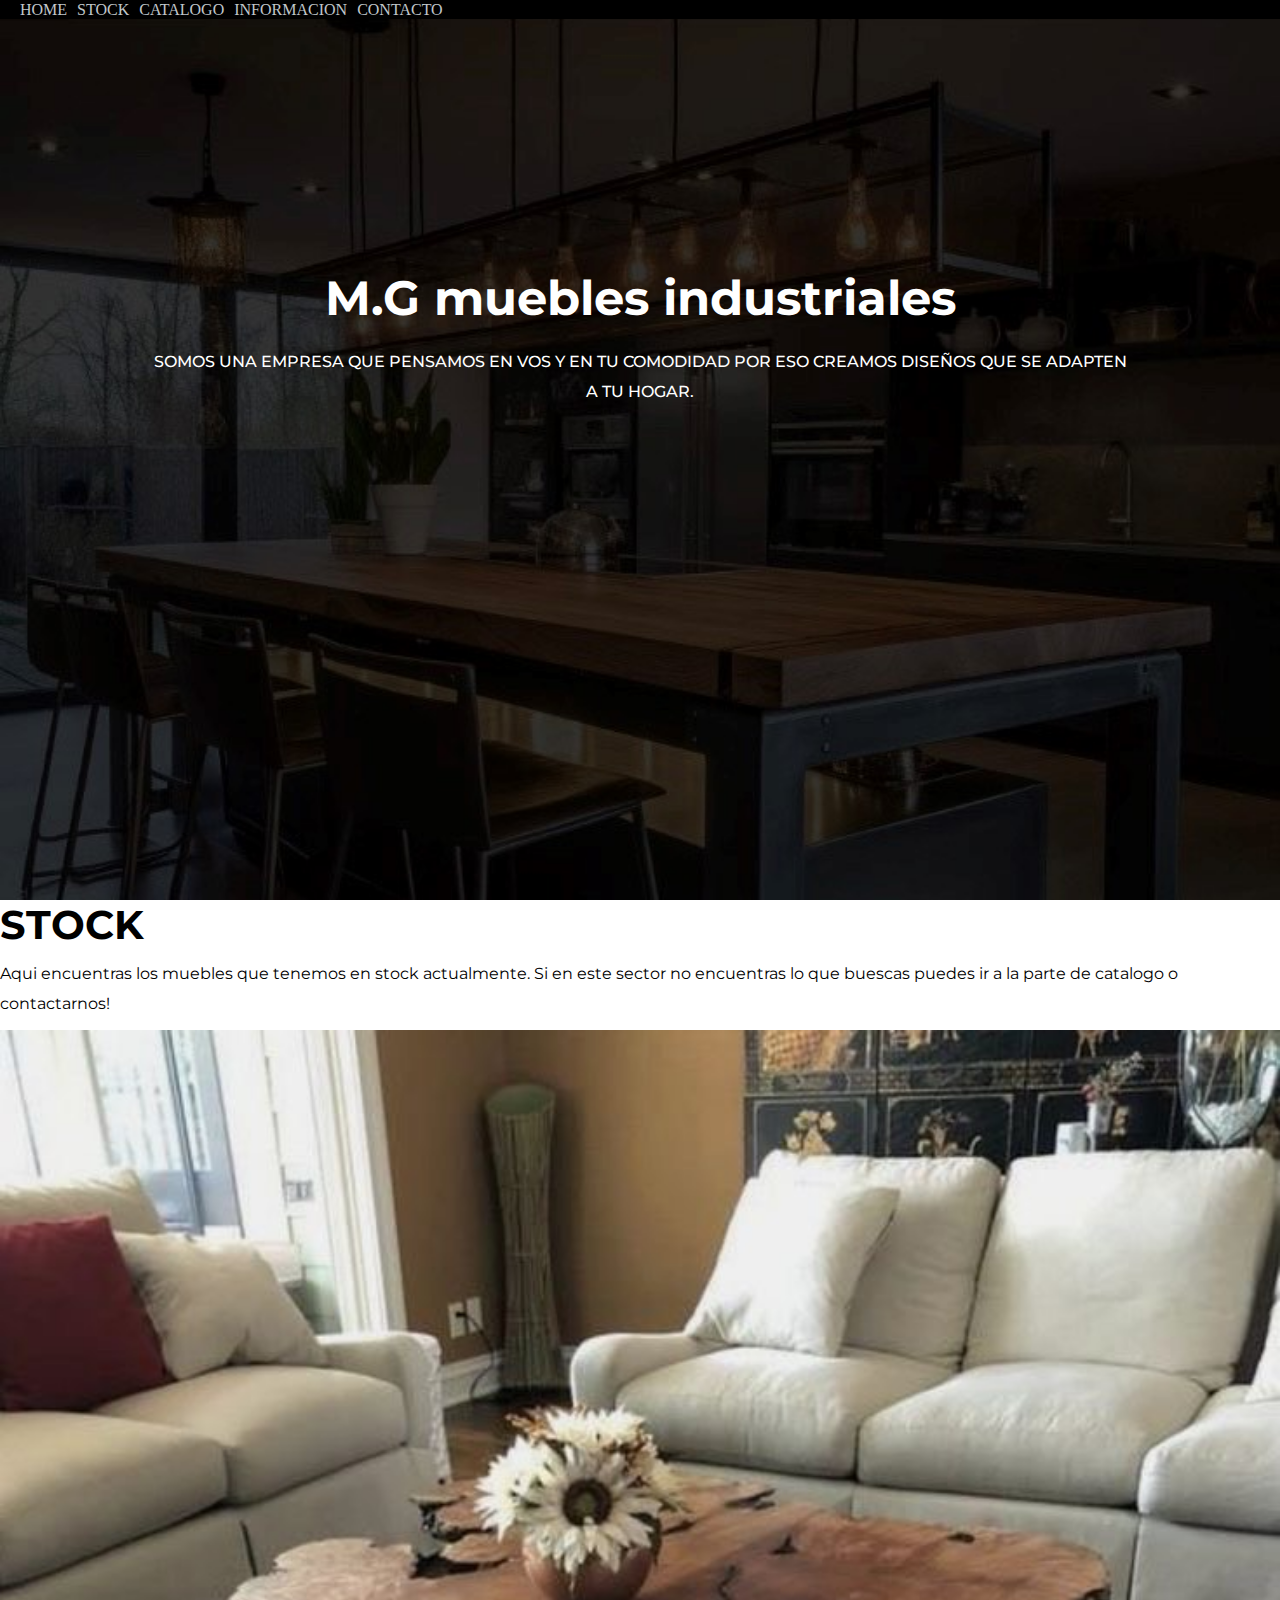
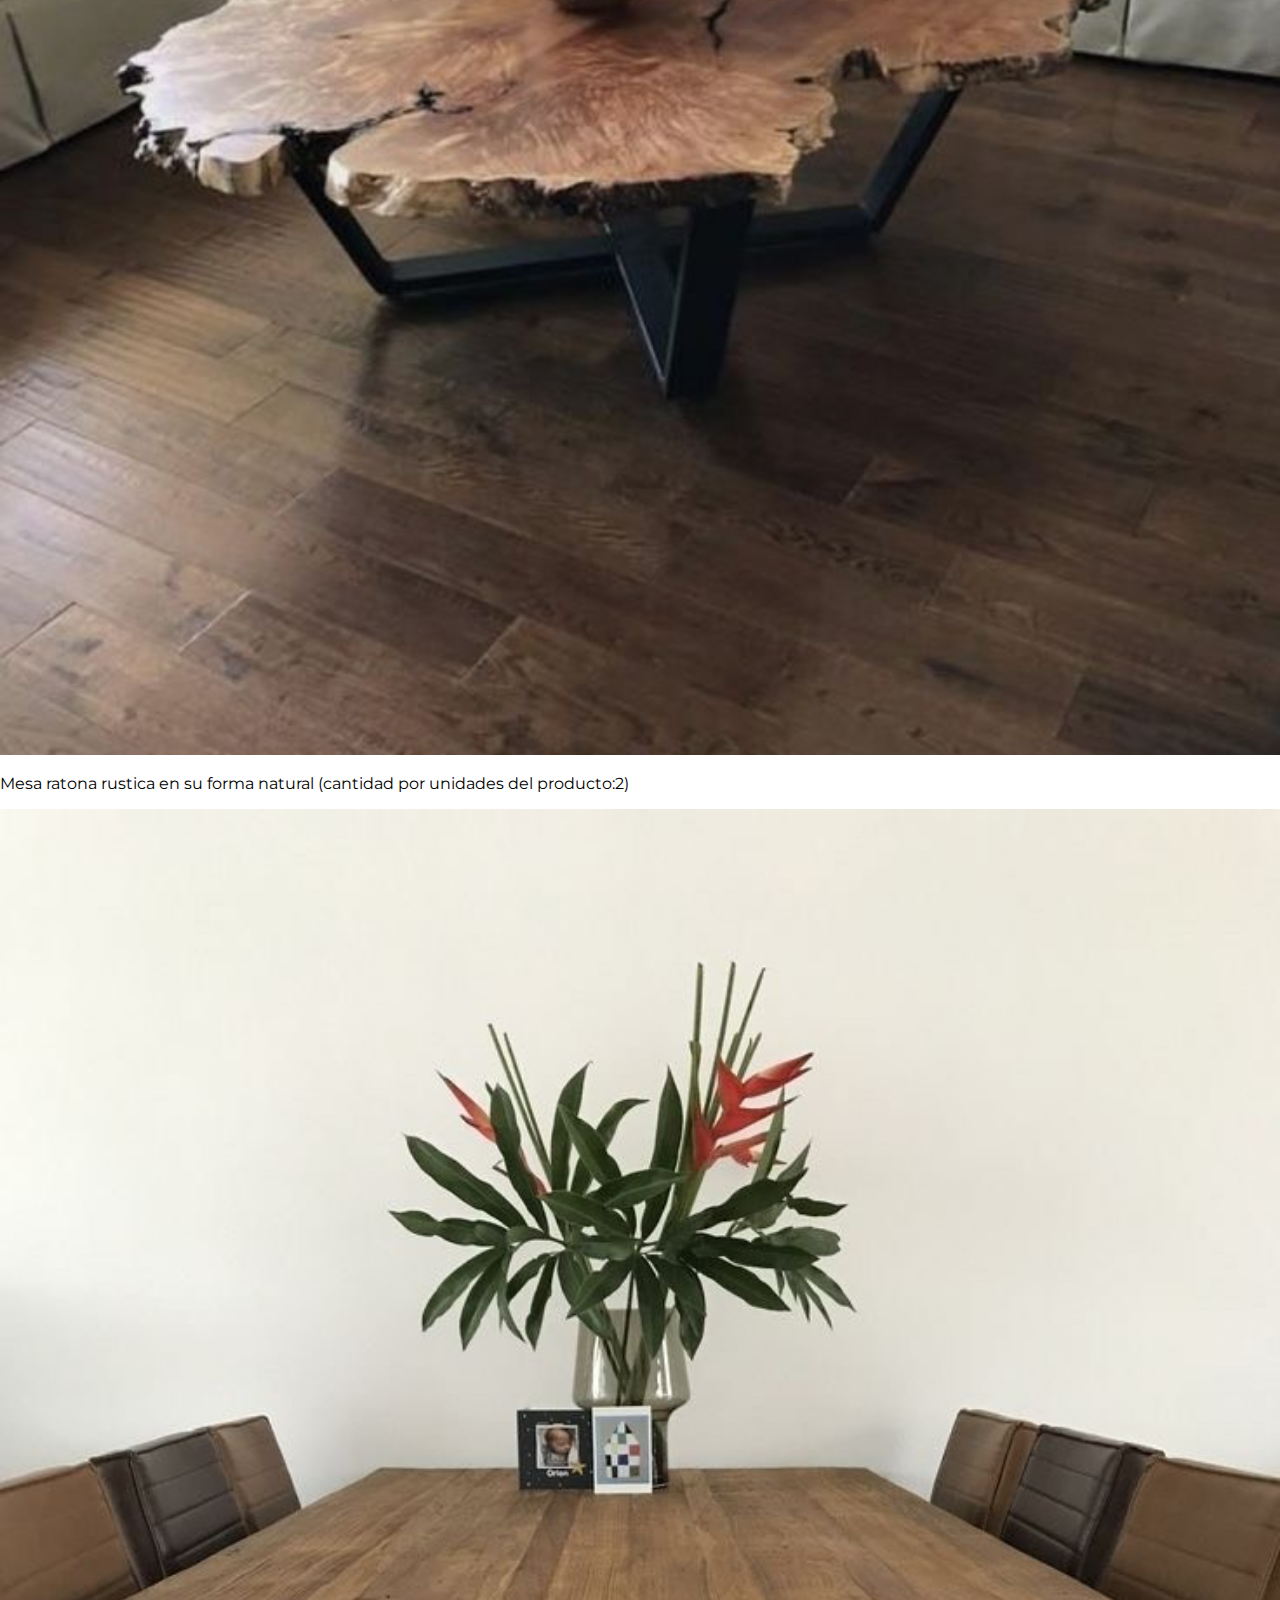
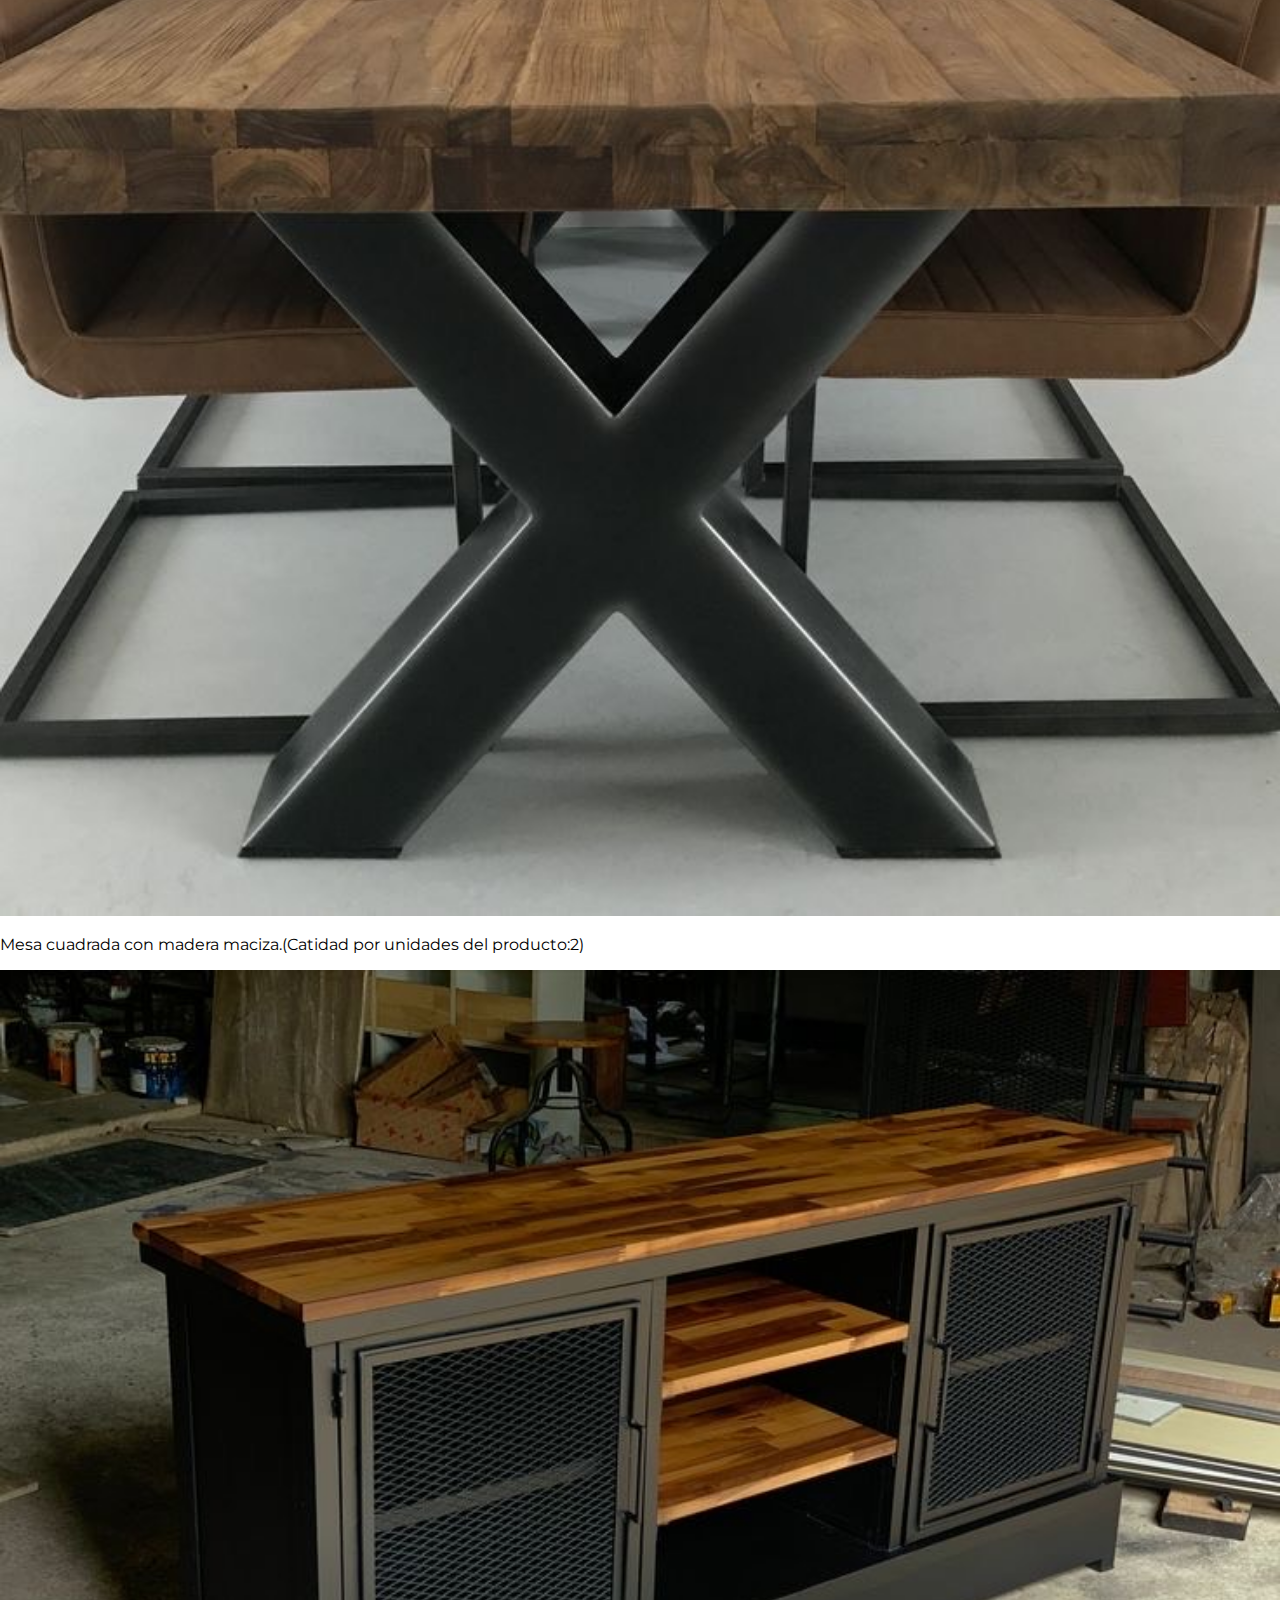
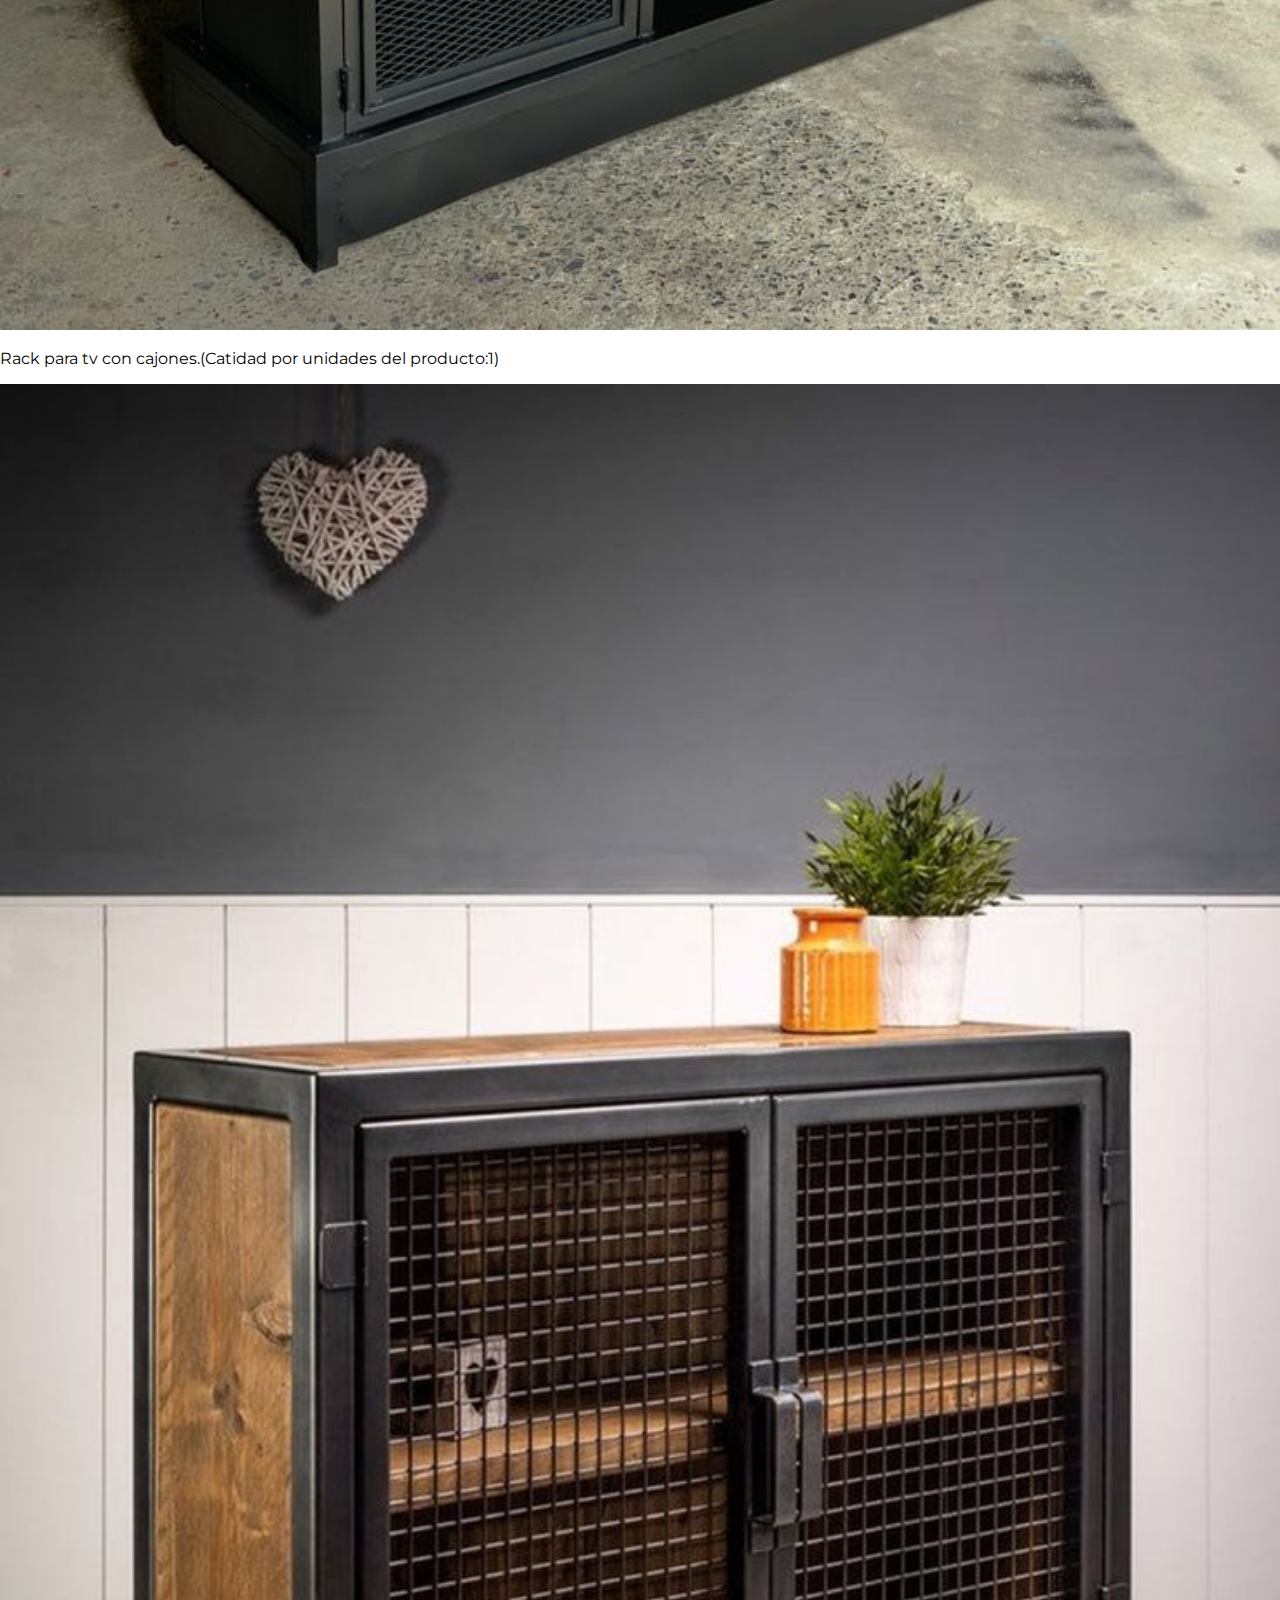
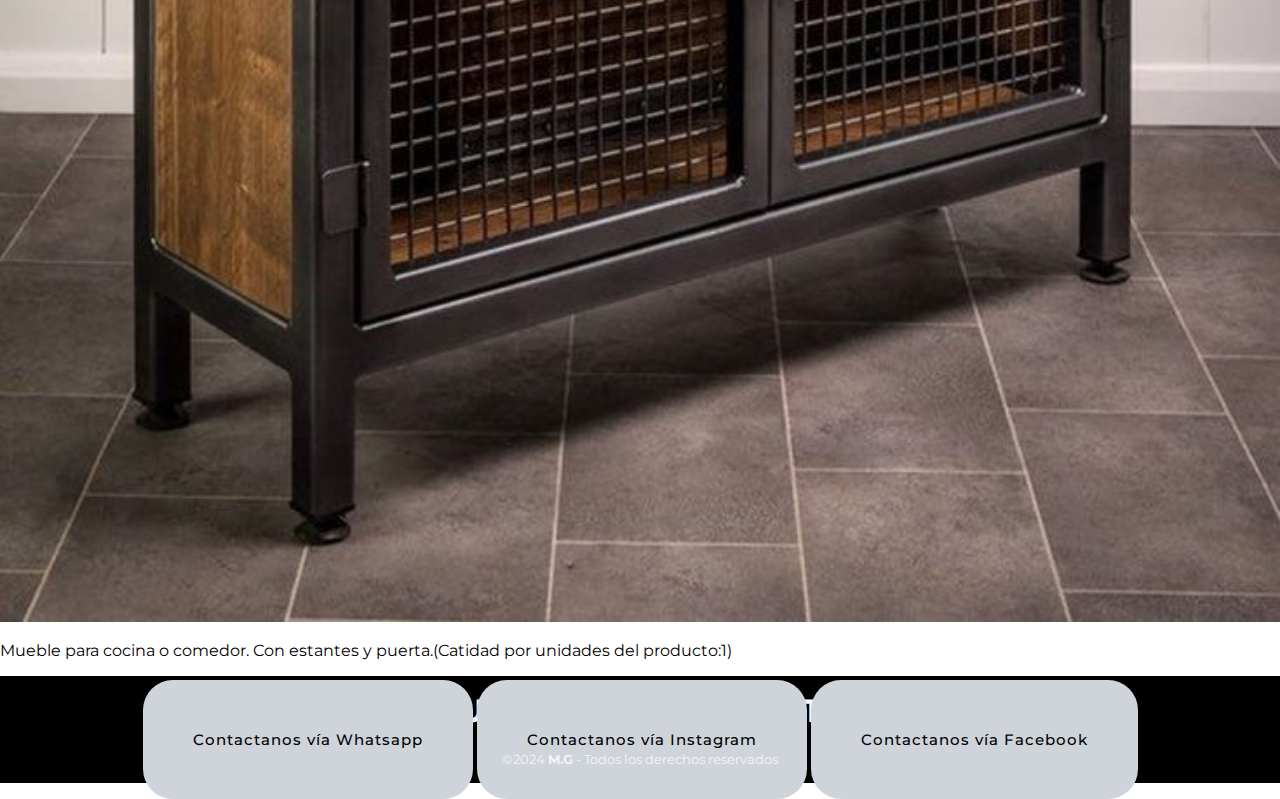
<file: pages/stock.html>
<!DOCTYPE html>
<html lang="en">
<head>
    <meta charset="UTF-8">
    <meta name="viewport" content="width=device-width, initial-scale=1.0">
    <!--link boostrap-->
    <link href="https://cdn.jsdelivr.net/npm/bootstrap@5.3.2/dist/css/bootstrap.min.css" rel="stylesheet" integrity="sha384-T3c6CoIi6uLrA9TneNEoa7RxnatzjcDSCmG1MXxSR1GAsXEV/Dwwykc2MPK8M2HN" crossorigin="anonymous">
    <!--Link CSS-->
    <link rel="stylesheet" href="../css/styles.css">
    <title>Stock</title>
</head>
<body>
    <header>
        
      <nav>
        <ul class="nav justify-content-end">
            <li class="nav-item">
                <li>
                  <a class="nav-link" aria-current="page" href="../index.html">
                    HOME
                </a>
                </li>
                <li class="nav-item">
                    <a class="nav-link" href="../pages/stock.html">
                      STOCK
                  </a>
                <li class="nav-item">
                  <a class="nav-link" href="../pages/catalogo.html">
                    CATALOGO
                </a>
                </li>
                <li class="nav-item">
                  <a class="nav-link" href="../pages/informacion.html">
                    INFORMACION
                  </a>
                 
                </li>
                <li class="nav-item">
                    <a class="nav-link" href="../pages/contacto.html">
                    CONTACTO
                </a>
                </li>
              </ul>
            </div>
        </nav> 
        <div id="container">
        <div class="portada-flex">
        <h1 class="display 1">M.G muebles industriales</h1>
        <p>SOMOS UNA EMPRESA QUE PENSAMOS EN VOS Y 
          EN TU COMODIDAD POR ESO CREAMOS DISEÑOS QUE 
          SE ADAPTEN A TU HOGAR.</p>
        
    </header>
<main>

  <h2 display-1>STOCK</h2>
  <p class="p-2">Aqui encuentras los muebles que tenemos en stock actualmente.
    Si en este sector no encuentras lo que buescas puedes ir a la parte de catalogo o contactarnos!
  </p>
  <div class="contenedor">
    <section class="producto-stock">
      <div class="imagenes"> 
      <div class="imagen-stock-1">
      <img src="../Img/img-mesa-ratona.jpg" alt="mesa ratona en su forma natural">
      <p class="p-2"><p>Mesa ratona rustica en su forma natural (cantidad por unidades del producto:2)</p>
        </div> 
        </div>
        </section> 
        
    <section id="producto-stock2">
      <div class="imagenes"> 
        <div class="imagen-stock-2">
        <img src="../Img/img-mesa.jpg" alt="mesa cuadrada con madera maciza">
        <p class="p-1"><p>Mesa cuadrada con madera maciza.(Catidad por unidades del producto:2)</p>
        </div>
      </section>
    
      <section id="producto-stock3">
        <div class="imagenes"> 
          <div class="imagen-stock-3">
          <img src="../Img/img-rack.jpg" alt="Rack para tv.">
          <p class="p-1"><p>Rack para tv con cajones.(Catidad por unidades del producto:1)</p>
        </section>
        <section id="producto-stock4">
          <div class="imagenes"> 
            <div class="imagen-stock-4">
            <img src="../Img/img-mueble.jpeg" alt="Mueble con dos estantes y puertas ">
            <p class="p-2"><p>Mueble para cocina o comedor. Con estantes y puerta.(Catidad por unidades del producto:1)</p>
            </div>
          </section>
        </div>
      </main>
  






    </main>



<!--Boostrap JS-->
<script src="https://cdn.jsdelivr.net/npm/bootstrap@5.3.2/dist/js/bootstrap.bundle.min.js" integrity="sha384-C6RzsynM9kWDrMNeT87bh95OGNyZPhcTNXj1NW7RuBCsyN/o0jlpcV8Qyq46cDfL" crossorigin="anonymous"></script>

<section class="footer">
  <h3>COMUNICATE CON NOSOTROS!</h3>
  <div class="contacto-redes">
    
      <a  class="boton" href="#">Contactanos vía Whatsapp</a>
      <a  class="boton" href="#">Contactanos vía Instagram</a>
      <a  class="boton" href="#">Contactanos vía Facebook</a>
    
    
    <div>
      <small class="texto"> &copy;2024 <b>M.G</b> - Todos los derechos  reservados</small>
    </div>
  
  </section>

</body>
</html>
</file>
<file: css/styles.css>
@import url("https://fonts.googleapis.com/css2?family=IBM+Plex+Sans:ital,wght@0,100;0,200;0,300;0,400;0,500;0,600;0,700;1,100;1,200;1,300;1,400;1,500;1,600;1,700&family=Lemon&family=Montserrat:ital,wght@0,100..900;1,100..900&family=Rubik:wght@600&display=swap");
/*RESET*/
* {
  margin: 0;
  padding: 0;
  box-sizing: border-box;
}

html,
body {
  font-family: "Montserrat", sans-serif;
}

/*comienza index */
header {
  background: url(../Img/img-potada-ob.jpg);
  background-repeat: no-repeat;
  background-size: cover;
  height: 100vh;
}
header .container {
  display: flex;
  justify-content: center;
}
header .portada-flex {
  color: white;
  text-align: center;
  padding: 250px 150px;
}
header .portada-flex p {
  padding: 10px 0;
  font-weight: 500;
}

.navbar {
  display: flex;
  justify-content: space-between;
  align-items: center;
}
.navbar .siderbar {
  background: black;
  color: whitesmoke;
}
.navbar .navbar-toggler {
  padding: 10px;
}
.navbar .logo {
  background: black;
  padding-left: 30px;
}
.navbar .logo .p-logo {
  color: rgb(193, 199, 203);
  font-weight: 900;
  font-family: "Montserrat, sans-serif";
}

ul {
  display: flex;
  list-style: none;
  background: black;
}
ul li {
  margin-left: 10px;
  text-transform: uppercase;
}
ul li .nav-link {
  color: rgb(193, 199, 203);
  font-weight: 500;
  font-family: "Montserrat, sans-serif";
  text-align: center;
  background: black;
  height: 5vh;
}

.display-1 {
  font-size: 3.5rem;
  font-weight: 900;
  text-align: center;
  font-family: "IBM Plex Sans, sans-serif";
}

.display-2 {
  font-size: 2.5rem;
  font-weight: 600;
  text-align: center;
  font-family: "IBM Plex Sans, sans-serif";
  padding: 2%;
}

.display-3 {
  font-size: 1rem;
  font-weight: 100;
  text-align: center;
  font-family: "IBM Plex Sans, sans-serif";
}

h1 {
  font-size: 3rem;
  align-items: center;
}

h2 {
  font-size: 2.5rem;
  align-items: center;
  font-family: "Montserrat", sans-serif;
}

h3 {
  font-size: 2rem;
  align-items: center;
  font-family: "Montserrat", sans-serif;
}

h4 {
  font-size: 1.5rem;
  align-items: center;
  font-family: "Montserrat", sans-serif;
}

p {
  font-size: 1rem;
  margin: 10px 0;
  line-height: 1.9em;
  align-items: center;
  font-family: "Montserrat", sans-serif;
}

.p-parrafo {
  text-align: center;
  padding: 50px 20px;
}

a {
  text-decoration: none;
}

/*Aplicando estilos de main*/
.galeria-fotos {
  padding-top: 20px;
  padding-bottom: 20px;
  display: grid;
  padding: 20px;
  grid-template-columns: repeat(6, 1fr);
  grid-template-rows: repeat(4, 25%);
}
.galeria-fotos img {
  width: 100%;
  height: 100%;
  object-fit: cover;
  padding: 5px;
}

.img-1 {
  grid-column: 1/3;
  grid-row: 1/2;
}

.img-2 {
  grid-column: 5/7;
  grid-row: 2;
}

.img-3 {
  grid-column: 5/7;
  grid-row: 1;
}

.img-4 {
  grid-column: 1/3;
  grid-row: 2/3;
}

.img-5 {
  grid-column: 3/5;
  grid-row: 1/3;
}

.img-6 {
  grid-column: 1/5;
  grid-row: 3/4;
}

.img-7 {
  grid-column: 5/7;
  grid-row: 3/4;
}

.img-8 {
  grid-column: 1/3;
  grid-row: 4/5;
}

.img-9 {
  grid-column: 3/5;
  grid-row: 4/5;
}

.img-10 {
  grid-column: 5/7;
  grid-row: 4/5;
}

.footer {
  text-align: center;
  text-decoration: none;
  text-decoration-style: none;
  background: black;
  color: whitesmoke;
  padding: 15px;
}
.footer .btn {
  display: inline-block;
  font-size: 10px;
  padding: 10px 10px;
  font-weight: 400;
  letter-spacing: 1px;
  border-radius: 5px;
  cursor: pointer;
}
.footer .btn-redes {
  background: whitesmoke;
  color: whitesmoke;
  font-size: 10px;
}

/*Comienza stock*/
img {
  width: 100%;
  height: 100%;
}

#producto {
  height: 100vh;
}

.imagen-1 {
  background: url(../Img/img-s-mesa-resina.jpg);
  background-repeat: no-repeat;
  background-size: cover;
  height: 100vh;
  float: left;
  width: 50%;
  background: white;
  color: black;
  padding: 100px;
}

.imagen-2 {
  background: url(../Img/img-s-bancos.jpg);
  background-repeat: no-repeat;
  background-size: cover;
  height: 100vh;
  float: right;
  width: 50%;
  padding: 115px;
  background: black;
  color: white;
}

.imagen-3 {
  background: url(../Img/img-rack.jpg);
  background-repeat: no-repeat;
  background-size: cover;
  height: 100vh;
  float: right;
  width: 50%;
  padding: 70px;
  background: white;
  color: black;
}

.imagen-4 {
  background: url(../Img/img-s-mesa.ratona-2.jpg);
  background-repeat: no-repeat;
  background-size: cover;
  height: 100vh;
  float: right;
  width: 50%;
  padding: 70px;
  background: black;
  color: white;
}

.parrafo {
  align-items: center;
  text-align: center;
}

.parrafo {
  text-align: center;
  padding: 50px 20px;
}

.img-catalogo {
  display: grid;
  padding: 20px;
  grid-template-columns: repeat(3, 25%);
  grid-template-rows: repeat(3, 25%);
  height: 100vh;
}
.img-catalogo img {
  width: 100%;
  height: 100%;
  padding: 1px;
  object-fit: cover;
}

.imagen-i1 {
  grid-column: 1/2;
  grid-row: 1/3;
}

.imagen-i2 {
  grid-column: 2/4;
  grid-row: 1/3;
}

.imagen-i3 {
  grid-column: 5/7;
  grid-row: 1/3;
}

.texto-1 {
  grid-column: 1/2;
  grid-row: 1/3;
  text-align: center;
}

.texto-2 {
  grid-column: 2/4;
  grid-row: 1/3;
  text-align: center;
}

.texto-3 {
  grid-column: 5/7;
  grid-row: 1/3;
  text-align: center;
}

.imagen-i4 {
  grid-column: 1/2;
  grid-row: 1/3;
}

.imagen-i5 {
  grid-column: 4/5;
  grid-row: 1/3;
}

.imagen-i6 {
  grid-column: 2/4;
  grid-row: 1/3;
}

.texto-4 {
  grid-column: 1/2;
  grid-row: 1/3;
  text-align: center;
}

.texto-5 {
  grid-column: 4/5;
  grid-row: 1/3;
  text-align: center;
}

.texto-6 {
  grid-column: 2/4;
  grid-row: 1/3;
  text-align: center;
}

.imagen-i7 {
  grid-column: 2/4;
  grid-row: 1/3;
}

.imagen-i8 {
  grid-column: 1/2;
  grid-row: 1/3;
}

.imagen-i9 {
  grid-column: 4/5;
  grid-row: 1/3;
}

.texto-7 {
  grid-column: 2/4;
  grid-row: 5/6;
  text-align: center;
}

.texto-8 {
  grid-column: 1/2;
  grid-row: 1/3;
  text-align: center;
}

.texto-9 {
  grid-column: 4/5;
  grid-row: 1/3;
  text-align: center;
  font-size: 0.9rem;
}

.imagen-i10 {
  grid-column: 1/2;
  grid-row: 1/3;
}

.imagen-i11 {
  grid-column: 2/4;
  grid-row: 1/3;
}

.imagen-i12 {
  grid-column: 4/5;
  grid-row: 1/3;
}

.texto-10 {
  grid-column: 1/2;
  grid-row: 5/6;
  text-align: center;
}

.texto-11 {
  grid-column: 2/4;
  grid-row: 1/3;
  text-align: center;
}

.texto-12 {
  grid-column: 4/5;
  grid-row: 1/3;
  text-align: center;
}

.boton {
  display: inline;
  align-items: center;
  font-size: 15px;
  padding: 50px;
  font-weight: 500;
  letter-spacing: 1px;
  border-radius: 30px;
  color: black;
  background: #ced4da;
}
.boton-dark {
  border: none;
  font-size: 10px;
}

.boton-1 {
  padding: 20px;
  padding-top: 55px;
}

.boton-2 {
  padding: 20px;
  padding-top: 50px;
  margin-left: 8em;
  padding-right: 70px;
}

.boton-3 {
  padding: 20px;
  padding-top: 50px;
}

.boton-4 {
  padding: 30px;
  padding-top: 75px;
}

.boton-5 {
  padding: 30px;
  padding-top: 25px;
}

#presupuesto {
  height: 100vh;
  background: black;
  color: white;
}

.Encargo-demora-bk {
  float: left;
  width: 50%;
  background: url(../Img/img-comprar.jpg);
  background-repeat: no-repeat;
  background-position: center right;
  background-size: cover;
  height: 100vh;
}

.text {
  float: left;
  width: 50%;
  padding: 25px;
}
.text h3 {
  align-items: center;
  padding-top: 170px;
  padding-bottom: 10px;
}

#pago {
  height: 50vh;
}

.text-titulo {
  float: left;
  width: 50%;
  padding: 25px;
  background: black;
  color: white;
}
.text-titulo h4 {
  text-align: center;
  padding-top: 70px;
  padding-bottom: 10px;
}

#informacion-de-envios {
  height: 50vh;
}

.text-informacion {
  float: left;
  width: 50%;
  padding: 50px;
  background: white;
  color: black;
  text-align: center;
}
.text-informacion h5 {
  text-align: center;
  padding-top: 80px;
  padding-bottom: 10px;
}

.info-text {
  background: white;
  color: white;
  float: right;
}

.container-1 {
  margin: auto;
  max-width: 1300px;
  padding: 0 20px;
}

.large {
  font-size: 12px;
  font-weight: 300;
}

.btn {
  display: inline-block;
  text-align: center;
  font-size: 15px;
  padding: 20px 100px;
  font-weight: bold;
  letter-spacing: 1px;
  border-radius: 20px;
}
.btn-dark {
  border: none;
  padding: 15px;
}

form {
  padding: 20px;
}
form label {
  display: inline-block;
  margin-bottom: 6px;
}
form .from-grup {
  margin-bottom: 16px;
}
form .form-control {
  display: block;
  width: 100%;
  padding: 7px 12px;
  line-height: 1.5;
  font-size: 1rem;
  background-color: white;
  border: 1px solid #ced4da;
  border-radius: 4px;
}

#showcase {
  padding: 40px;
}
#showcase .titulo {
  text-align: left;
  font-weight: 700;
  padding-left: 10px;
  padding: 10px;
  color: #051b31;
}
#showcase .titulo .container-1 {
  display: flex;
}
#showcase .titulo .container-1 .small {
  padding-left: 10px;
  padding: top 30px;
  text-align: center;
  padding-right: 10px;
  color: black;
  font-weight: 200;
}
#showcase .showcase-form {
  padding: 0px 50spx;
  background: rgb(208, 208, 208);
  color: #395356;
}
#showcase .showcase-form hr {
  background: black;
  height: 10px;
}
#showcase .showcase-form .from-grup {
  padding: 25px;
  padding-left: 20px;
}

@media screen and (min-width: 1024px) {
  .contenedor {
    grid-template-columns: repeat(6, 1fr);
    grid-template-rows: repeat(4, 25%);
  }
  .boton-1 {
    align-items: center;
    padding-left: 100px;
    padding-bottom: 5px;
  }
  .boton-2 {
    align-items: center;
    padding-left: 300px;
  }
}
.img-catalogo {
  display: grid;
  padding: 20px;
  grid-template-columns: repeat(3, 25%);
  grid-template-rows: repeat(3, 25%);
  height: 100vh;
}
.img-catalogo img {
  width: 100%;
  height: 100%;
  padding: 1px;
  object-fit: cover;
}

.boton-1 {
  padding: 20px;
  padding-top: 55px;
}

.boton-2 {
  padding: 20px;
  padding-top: 50px;
  margin-right: 60em;
  margin-left: 12em;
  padding-right: 70px;
}

.boton-3 {
  padding: 20px;
  padding-top: 50px;
}

.boton-4 {
  padding: 30px;
  padding-top: 75px;
}

.boton-5 {
  padding: 30px;
  padding-top: 25px;
}

@media screen and (max-width: 700px) {
  header {
    background: url(../Img/img-potada-ob.jpg);
    background-repeat: no-repeat;
    background-size: cover;
    height: 100vh;
  }
  header .container {
    display: flex;
    justify-content: center;
  }
  header .portada-flex {
    color: white;
    text-align: center;
    padding: 50px;
  }
  header .portada-flex p {
    padding: 3px 0;
    font-weight: 300;
    font-size: small;
  }
  .display-1 {
    font-size: 1.5rem;
    font-weight: 300;
    text-align: center;
    align-items: center;
    font-family: "IBM Plex Sans, sans-serif";
  }
  h1 {
    font-size: 1.5rem;
    align-items: center;
  }
  h2 {
    font-size: 1rem;
    align-items: center;
    font-family: "Montserrat", sans-serif;
  }
  h3 {
    font-size: 1rem;
    align-items: center;
    font-family: "Montserrat", sans-serif;
  }
  h4 {
    font-size: 1rem;
    align-items: center;
    font-family: "Montserrat", sans-serif;
  }
  p {
    font-size: 1rem;
    margin: 10px 0;
    line-height: 1.9em;
    align-items: center;
    font-family: "Montserrat", sans-serif;
  }
  .p-1 {
    font-size: 1em;
    margin: 10px 0;
    line-height: 1.5em;
    align-items: center;
    font-family: "Montserrat", sans-serif;
  }
  .p-parrafo {
    text-align: center;
    padding: 50px 20px;
  }
  a {
    text-decoration: none;
  }
  img {
    width: 100%;
    height: 100%;
    flex-direction: column;
  }
  #producto {
    height: 80vh;
    display: grid;
    grid-template-columns: repeat(1, 1fr);
  }
  .imagen-1 {
    background: url(../Img/img-s-mesa-resina.jpg);
    background-repeat: no-repeat;
    background-size: cover;
    height: 80vh;
    width: 100%;
    background: white;
    color: black;
    padding: 100px;
    grid-column: 1;
  }
  .imagen-2 {
    background: url(../Img/img-s-bancos.jpg);
    background-repeat: no-repeat;
    background-size: cover;
    height: 80vh;
    width: 100%;
    padding: 100px;
    background: black;
    color: white;
    grid-column: 1;
  }
  .imagen-3 {
    background: url(../Img/img-rack.jpg);
    background-repeat: no-repeat;
    background-size: cover;
    height: 80vh;
    width: 100%;
    padding: 115px;
    background: white;
    color: black;
  }
  .imagen-4 {
    background: url(../Img/img-s-mesa.ratona-2.jpg);
    background-repeat: no-repeat;
    background-size: cover;
    height: 80vh;
    width: 100%;
    padding: 100px;
    background: black;
    color: white;
    padding-top: 100px;
  }
  .parrafo {
    text-align: center;
  }
  /*Comienza catalogo*/
  .titulo-2 {
    visibility: hidden;
  }
  .parrafo {
    text-align: center;
    padding: 50px 20px;
  }
  .img-catalogo {
    height: 80vh;
  }
  .imagen {
    display: grid;
    grid-template-columns: repeat(3, 1fr);
    grid-template-rows: repeat(3, 1fr);
  }
  .imagen img {
    width: 50%;
    height: 50%;
    padding: 1px;
    object-fit: cover;
  }
  .imagen-i1 {
    grid-column: 1/3;
    grid-row: 1/3;
  }
  .imagen-i2 {
    visibility: hidden;
  }
  .imagen-i3 {
    grid-column: 3/6;
    grid-row: 1/3;
  }
  .texto-1 {
    grid-column: 1/2;
    grid-row: 1/3;
    text-align: center;
    font-size: 1rem;
  }
  .texto-2 {
    visibility: hidden;
  }
  .texto-3 {
    grid-column: 5/7;
    grid-row: 1/3;
    text-align: center;
  }
  .imagen-i4 {
    grid-column: 1/3;
    grid-row: 1/3;
  }
  .imagen-i5 {
    grid-column: 3/6;
    grid-row: 1/3;
  }
  .imagen-i6 {
    visibility: hidden;
  }
  .texto-4 {
    grid-column: 1/3;
    grid-row: 1/3;
    text-align: center;
  }
  .texto-5 {
    grid-column: 3/6;
    grid-row: 1/3;
    text-align: center;
  }
  .texto-6 {
    visibility: hidden;
  }
  .imagen-i7 {
    visibility: hidden;
  }
  .imagen-i8 {
    grid-column: 1/3;
    grid-row: 1/3;
  }
  .imagen-i9 {
    grid-column: 3/6;
    grid-row: 1/3;
  }
  .texto-7 {
    visibility: hidden;
  }
  .texto-8 {
    grid-column: 3/6;
    grid-row: 1/3;
    text-align: center;
  }
  .texto-9 {
    grid-column: 1/3;
    grid-row: 1/3;
    text-align: center;
  }
  .imagen-i10 {
    grid-column: 1/3;
    grid-row: 1/3;
  }
  .imagen-i11 {
    visibility: hidden;
  }
  .imagen-i12 {
    grid-column: 3/6;
    grid-row: 1/3;
  }
  .texto-10 {
    grid-column: 1/3;
    grid-row: 1/3;
    text-align: center;
  }
  .texto-11 {
    visibility: hidden;
  }
  .texto-12 {
    grid-column: 3/6;
    grid-row: 1/3;
    text-align: center;
  }
  .boton {
    display: grid;
    text-align: center;
    font-size: 10px;
    padding: 6px 6px;
    font-weight: bold;
    letter-spacing: 1px;
    border-radius: 30px;
    color: black;
    background: #ced4da;
  }
  .boton-1 {
    padding: 20px;
    padding-top: 15px;
  }
  .boton-2 {
    padding: 20px;
    padding-top: 70px;
    margin-left: 8em;
    padding-right: 75px;
  }
  .boton-3 {
    padding: 20px;
    padding-top: 15px;
  }
  .boton-4 {
    padding: 20px;
    padding-top: 15px;
  }
  .boton-5 {
    padding: 30px;
    padding-top: 15px;
  }
  #informacion {
    padding: 10px;
  }
  #presupuesto {
    background: black;
    color: white;
    text-align: left;
  }
  .Encargo-demora-bk {
    width: 100%;
    background: url(../Img/img-comprar.jpg);
    padding: 50%;
    background-repeat: no-repeat;
    background-size: cover;
    align-items: center;
    display: flex;
    flex-direction: column;
  }
  .text {
    width: 100%;
    padding: 50px;
    text-align: center;
  }
  .text h3 {
    text-align: center;
    padding-top: 180px;
    padding-bottom: 20px;
  }
  #pago {
    height: 100vh;
  }
  .text-titulo {
    flex-direction: column;
    width: 100%;
    padding: 50px;
    background: black;
    color: white;
    text-align: center;
  }
  .text-titulo h4 {
    text-align: center;
    padding-top: 180px;
    padding-bottom: 20px;
  }
  #informacion-de-envios {
    height: 100vh;
  }
  .text-informacion {
    flex-direction: column;
    width: 100%;
    padding: 50px;
    background: white;
    color: black;
    text-align: center;
  }
  .text-informacion h5 {
    text-align: center;
    padding-top: 180px;
    padding-bottom: 20px;
  }
  .info-text {
    background: white;
    color: white;
    float: right;
  }
  .container-1 {
    margin: auto;
    max-width: 1400px;
    padding: 10px;
  }
  .large {
    font-size: 12px;
    font-weight: 300;
  }
  .btn {
    display: inline-block;
    text-align: center;
    font-size: 100px;
    padding: 12px 12px;
    font-weight: bold;
    letter-spacing: 1px;
    border-radius: 20px;
  }
  .btn-dark {
    border: 2px;
    padding: 15px;
  }
  form label {
    display: inline-block;
    margin-bottom: 6px;
  }
  form .from-grup {
    margin-bottom: 16px;
  }
  form .form-control {
    display: block;
    width: 100%;
    padding: 7px 12px;
    line-height: 1.5;
    font-size: 1rem;
    background-color: white;
    border: 1px solid #ced4da;
    border-radius: 4px;
  }
  #showcase {
    padding-top: 10px;
  }
  #showcase .titulo {
    text-align: center;
    font-weight: 700;
    padding-top: 20px;
    padding-right: 5px;
    color: #051b31;
  }
  #showcase .container-1 {
    flex-direction: column;
  }
  #showcase .container-1 .small {
    padding-left: 30px;
    padding-top: 80px;
    text-align: center;
    color: black;
    font-weight: 400;
    padding-left: 20px;
  }
  #showcase .container-1 .showcase-text {
    padding-left: 20px 20px 20px 10px;
  }
  #showcase .showcase-form {
    padding: 0px 25px;
    background: rgb(208, 208, 208);
    color: #395356;
  }
  #showcase .showcase-form hr {
    background: black;
    height: 10px;
  }
  #showcase .showcase-form .from-grup {
    padding: 20px;
    padding-left: 20px;
  }
}
/*Comienza stock*/
img {
  width: 100%;
  height: 100%;
}

#producto {
  height: 100vh;
}

.imagen-1 {
  background: url(../Img/img-s-mesa-resina.jpg);
  background-repeat: no-repeat;
  background-size: cover;
  height: 100vh;
  float: left;
  width: 50%;
  background: white;
  color: black;
  padding: 95px;
}

.imagen-2 {
  background: url(../Img/img-s-bancos.jpg);
  background-repeat: no-repeat;
  background-size: cover;
  height: 100vh;
  float: right;
  width: 50%;
  padding: 95px;
  background: black;
  color: white;
}

.imagen-3 {
  background: url(../Img/img-rack.jpg);
  background-repeat: no-repeat;
  background-size: cover;
  height: 100vh;
  float: right;
  width: 50%;
  padding: 95px;
  background: white;
  color: black;
}

.imagen-4 {
  background: url(../Img/img-s-mesa.ratona-2.jpg);
  background-repeat: no-repeat;
  background-size: cover;
  height: 100vh;
  float: right;
  width: 50%;
  padding: 95px;
  background: black;
  color: white;
}

.parrafo {
  align-items: center;
  text-align: center;
}

/*Comienza stock*/
img {
  width: 100%;
  height: 100%;
}

#producto {
  height: 100vh;
}

.imagen-1 {
  background: url(../Img/img-s-mesa-resina.jpg);
  background-repeat: no-repeat;
  background-size: cover;
  height: 100vh;
  float: left;
  width: 50%;
  background: white;
  color: black;
  padding: 100px;
}

.imagen-2 {
  background: url(../Img/img-s-bancos.jpg);
  background-repeat: no-repeat;
  background-size: cover;
  height: 100vh;
  float: right;
  width: 50%;
  padding: 115px;
  background: black;
  color: white;
}

.imagen-3 {
  background: url(../Img/img-rack.jpg);
  background-repeat: no-repeat;
  background-size: cover;
  height: 100vh;
  float: right;
  width: 50%;
  padding: 70px;
  background: white;
  color: black;
}

.imagen-4 {
  background: url(../Img/img-s-mesa.ratona-2.jpg);
  background-repeat: no-repeat;
  background-size: cover;
  height: 100vh;
  float: right;
  width: 50%;
  padding: 70px;
  background: black;
  color: white;
}

.parrafo {
  align-items: center;
  text-align: center;
}

.parrafo {
  text-align: center;
  padding: 50px 20px;
}

.img-catalogo {
  display: grid;
  padding: 20px;
  grid-template-columns: repeat(3, 25%);
  grid-template-rows: repeat(3, 25%);
  height: 100vh;
}
.img-catalogo img {
  width: 100%;
  height: 100%;
  padding: 1px;
  object-fit: cover;
}

.imagen-i1 {
  grid-column: 1/2;
  grid-row: 1/3;
}

.imagen-i2 {
  grid-column: 2/4;
  grid-row: 1/3;
}

.imagen-i3 {
  grid-column: 5/7;
  grid-row: 1/3;
}

.texto-1 {
  grid-column: 1/2;
  grid-row: 1/3;
  text-align: center;
}

.texto-2 {
  grid-column: 2/4;
  grid-row: 1/3;
  text-align: center;
}

.texto-3 {
  grid-column: 5/7;
  grid-row: 1/3;
  text-align: center;
}

.imagen-i4 {
  grid-column: 1/2;
  grid-row: 1/3;
}

.imagen-i5 {
  grid-column: 4/5;
  grid-row: 1/3;
}

.imagen-i6 {
  grid-column: 2/4;
  grid-row: 1/3;
}

.texto-4 {
  grid-column: 1/2;
  grid-row: 1/3;
  text-align: center;
}

.texto-5 {
  grid-column: 4/5;
  grid-row: 1/3;
  text-align: center;
}

.texto-6 {
  grid-column: 2/4;
  grid-row: 1/3;
  text-align: center;
}

.imagen-i7 {
  grid-column: 2/4;
  grid-row: 1/3;
}

.imagen-i8 {
  grid-column: 1/2;
  grid-row: 1/3;
}

.imagen-i9 {
  grid-column: 4/5;
  grid-row: 1/3;
}

.texto-7 {
  grid-column: 2/4;
  grid-row: 5/6;
  text-align: center;
}

.texto-8 {
  grid-column: 1/2;
  grid-row: 1/3;
  text-align: center;
}

.texto-9 {
  grid-column: 4/5;
  grid-row: 1/3;
  text-align: center;
  font-size: 0.9rem;
}

.imagen-i10 {
  grid-column: 1/2;
  grid-row: 1/3;
}

.imagen-i11 {
  grid-column: 2/4;
  grid-row: 1/3;
}

.imagen-i12 {
  grid-column: 4/5;
  grid-row: 1/3;
}

.texto-10 {
  grid-column: 1/2;
  grid-row: 5/6;
  text-align: center;
}

.texto-11 {
  grid-column: 2/4;
  grid-row: 1/3;
  text-align: center;
}

.texto-12 {
  grid-column: 4/5;
  grid-row: 1/3;
  text-align: center;
}

.boton {
  display: inline;
  align-items: center;
  font-size: 15px;
  padding: 50px;
  font-weight: 500;
  letter-spacing: 1px;
  border-radius: 30px;
  color: black;
  background: #ced4da;
}
.boton-dark {
  border: none;
  font-size: 10px;
}

.boton-1 {
  padding: 20px;
  padding-top: 55px;
}

.boton-2 {
  padding: 20px;
  padding-top: 50px;
  margin-left: 8em;
  padding-right: 70px;
}

.boton-3 {
  padding: 20px;
  padding-top: 50px;
}

.boton-4 {
  padding: 30px;
  padding-top: 75px;
}

.boton-5 {
  padding: 30px;
  padding-top: 25px;
}

#presupuesto {
  height: 100vh;
  background: black;
  color: white;
}

.Encargo-demora-bk {
  float: left;
  width: 50%;
  background: url(../Img/img-comprar.jpg);
  background-repeat: no-repeat;
  background-position: center right;
  background-size: cover;
  height: 100vh;
}

.text {
  float: left;
  width: 50%;
  padding: 25px;
}
.text h3 {
  align-items: center;
  padding-top: 170px;
  padding-bottom: 10px;
}

#pago {
  height: 50vh;
}

.text-titulo {
  float: left;
  width: 50%;
  padding: 25px;
  background: black;
  color: white;
}
.text-titulo h4 {
  text-align: center;
  padding-top: 70px;
  padding-bottom: 10px;
}

#informacion-de-envios {
  height: 50vh;
}

.text-informacion {
  float: left;
  width: 50%;
  padding: 50px;
  background: white;
  color: black;
  text-align: center;
}
.text-informacion h5 {
  text-align: center;
  padding-top: 80px;
  padding-bottom: 10px;
}

.info-text {
  background: white;
  color: white;
  float: right;
}

.container-1 {
  margin: auto;
  max-width: 1300px;
  padding: 0 20px;
}

.large {
  font-size: 12px;
  font-weight: 300;
}

.btn {
  display: inline-block;
  text-align: center;
  font-size: 15px;
  padding: 20px 100px;
  font-weight: bold;
  letter-spacing: 1px;
  border-radius: 20px;
}
.btn-dark {
  border: none;
  padding: 15px;
}

form {
  padding: 20px;
}
form label {
  display: inline-block;
  margin-bottom: 6px;
}
form .from-grup {
  margin-bottom: 16px;
}
form .form-control {
  display: block;
  width: 100%;
  padding: 7px 12px;
  line-height: 1.5;
  font-size: 1rem;
  background-color: white;
  border: 1px solid #ced4da;
  border-radius: 4px;
}

#showcase {
  padding: 40px;
}
#showcase .titulo {
  text-align: left;
  font-weight: 700;
  padding-left: 10px;
  padding: 10px;
  color: #051b31;
}
#showcase .titulo .container-1 {
  display: flex;
}
#showcase .titulo .container-1 .small {
  padding-left: 10px;
  padding: top 30px;
  text-align: center;
  padding-right: 10px;
  color: black;
  font-weight: 200;
}
#showcase .showcase-form {
  padding: 0px 50spx;
  background: rgb(208, 208, 208);
  color: #395356;
}
#showcase .showcase-form hr {
  background: black;
  height: 10px;
}
#showcase .showcase-form .from-grup {
  padding: 25px;
  padding-left: 20px;
}

@media screen and (min-width: 1024px) {
  .contenedor {
    grid-template-columns: repeat(6, 1fr);
    grid-template-rows: repeat(4, 25%);
  }
  .boton-1 {
    align-items: center;
    padding-left: 100px;
    padding-bottom: 5px;
  }
  .boton-2 {
    align-items: center;
    padding-left: 300px;
  }
}
.img-catalogo {
  display: grid;
  padding: 20px;
  grid-template-columns: repeat(3, 25%);
  grid-template-rows: repeat(3, 25%);
  height: 100vh;
}
.img-catalogo img {
  width: 100%;
  height: 100%;
  padding: 1px;
  object-fit: cover;
}

.boton-1 {
  padding: 20px;
  padding-top: 55px;
}

.boton-2 {
  padding: 20px;
  padding-top: 50px;
  margin-right: 60em;
  margin-left: 12em;
  padding-right: 70px;
}

.boton-3 {
  padding: 20px;
  padding-top: 50px;
}

.boton-4 {
  padding: 30px;
  padding-top: 75px;
}

.boton-5 {
  padding: 30px;
  padding-top: 25px;
}

@media screen and (max-width: 700px) {
  header {
    background: url(../Img/img-potada-ob.jpg);
    background-repeat: no-repeat;
    background-size: cover;
    height: 100vh;
  }
  header .container {
    display: flex;
    justify-content: center;
  }
  header .portada-flex {
    color: white;
    text-align: center;
    padding: 50px;
  }
  header .portada-flex p {
    padding: 3px 0;
    font-weight: 300;
    font-size: small;
  }
  .display-1 {
    font-size: 1.5rem;
    font-weight: 300;
    text-align: center;
    align-items: center;
    font-family: "IBM Plex Sans, sans-serif";
  }
  h1 {
    font-size: 1.5rem;
    align-items: center;
  }
  h2 {
    font-size: 1rem;
    align-items: center;
    font-family: "Montserrat", sans-serif;
  }
  h3 {
    font-size: 1rem;
    align-items: center;
    font-family: "Montserrat", sans-serif;
  }
  h4 {
    font-size: 1rem;
    align-items: center;
    font-family: "Montserrat", sans-serif;
  }
  p {
    font-size: 1rem;
    margin: 10px 0;
    line-height: 1.9em;
    align-items: center;
    font-family: "Montserrat", sans-serif;
  }
  .p-1 {
    font-size: 1em;
    margin: 10px 0;
    line-height: 1.5em;
    align-items: center;
    font-family: "Montserrat", sans-serif;
  }
  .p-parrafo {
    text-align: center;
    padding: 50px 20px;
  }
  a {
    text-decoration: none;
  }
  img {
    width: 100%;
    height: 100%;
    flex-direction: column;
  }
  #producto {
    height: 80vh;
    display: grid;
    grid-template-columns: repeat(1, 1fr);
  }
  .imagen-1 {
    background: url(../Img/img-s-mesa-resina.jpg);
    background-repeat: no-repeat;
    background-size: cover;
    height: 80vh;
    width: 100%;
    background: white;
    color: black;
    padding: 100px;
    grid-column: 1;
  }
  .imagen-2 {
    background: url(../Img/img-s-bancos.jpg);
    background-repeat: no-repeat;
    background-size: cover;
    height: 80vh;
    width: 100%;
    padding: 100px;
    background: black;
    color: white;
    grid-column: 1;
  }
  .imagen-3 {
    background: url(../Img/img-rack.jpg);
    background-repeat: no-repeat;
    background-size: cover;
    height: 80vh;
    width: 100%;
    padding: 115px;
    background: white;
    color: black;
  }
  .imagen-4 {
    background: url(../Img/img-s-mesa.ratona-2.jpg);
    background-repeat: no-repeat;
    background-size: cover;
    height: 80vh;
    width: 100%;
    padding: 100px;
    background: black;
    color: white;
    padding-top: 100px;
  }
  .parrafo {
    text-align: center;
  }
  /*Comienza catalogo*/
  .titulo-2 {
    visibility: hidden;
  }
  .parrafo {
    text-align: center;
    padding: 50px 20px;
  }
  .img-catalogo {
    height: 80vh;
  }
  .imagen {
    display: grid;
    grid-template-columns: repeat(3, 1fr);
    grid-template-rows: repeat(3, 1fr);
  }
  .imagen img {
    width: 50%;
    height: 50%;
    padding: 1px;
    object-fit: cover;
  }
  .imagen-i1 {
    grid-column: 1/3;
    grid-row: 1/3;
  }
  .imagen-i2 {
    visibility: hidden;
  }
  .imagen-i3 {
    grid-column: 3/6;
    grid-row: 1/3;
  }
  .texto-1 {
    grid-column: 1/2;
    grid-row: 1/3;
    text-align: center;
    font-size: 1rem;
  }
  .texto-2 {
    visibility: hidden;
  }
  .texto-3 {
    grid-column: 5/7;
    grid-row: 1/3;
    text-align: center;
  }
  .imagen-i4 {
    grid-column: 1/3;
    grid-row: 1/3;
  }
  .imagen-i5 {
    grid-column: 3/6;
    grid-row: 1/3;
  }
  .imagen-i6 {
    visibility: hidden;
  }
  .texto-4 {
    grid-column: 1/3;
    grid-row: 1/3;
    text-align: center;
  }
  .texto-5 {
    grid-column: 3/6;
    grid-row: 1/3;
    text-align: center;
  }
  .texto-6 {
    visibility: hidden;
  }
  .imagen-i7 {
    visibility: hidden;
  }
  .imagen-i8 {
    grid-column: 1/3;
    grid-row: 1/3;
  }
  .imagen-i9 {
    grid-column: 3/6;
    grid-row: 1/3;
  }
  .texto-7 {
    visibility: hidden;
  }
  .texto-8 {
    grid-column: 3/6;
    grid-row: 1/3;
    text-align: center;
  }
  .texto-9 {
    grid-column: 1/3;
    grid-row: 1/3;
    text-align: center;
  }
  .imagen-i10 {
    grid-column: 1/3;
    grid-row: 1/3;
  }
  .imagen-i11 {
    visibility: hidden;
  }
  .imagen-i12 {
    grid-column: 3/6;
    grid-row: 1/3;
  }
  .texto-10 {
    grid-column: 1/3;
    grid-row: 1/3;
    text-align: center;
  }
  .texto-11 {
    visibility: hidden;
  }
  .texto-12 {
    grid-column: 3/6;
    grid-row: 1/3;
    text-align: center;
  }
  .boton {
    display: grid;
    text-align: center;
    font-size: 10px;
    padding: 6px 6px;
    font-weight: bold;
    letter-spacing: 1px;
    border-radius: 30px;
    color: black;
    background: #ced4da;
  }
  .boton-1 {
    padding: 20px;
    padding-top: 15px;
  }
  .boton-2 {
    padding: 20px;
    padding-top: 70px;
    margin-left: 8em;
    padding-right: 75px;
  }
  .boton-3 {
    padding: 20px;
    padding-top: 15px;
  }
  .boton-4 {
    padding: 20px;
    padding-top: 15px;
  }
  .boton-5 {
    padding: 30px;
    padding-top: 15px;
  }
  #informacion {
    padding: 10px;
  }
  #presupuesto {
    background: black;
    color: white;
    text-align: left;
  }
  .Encargo-demora-bk {
    width: 100%;
    background: url(../Img/img-comprar.jpg);
    padding: 50%;
    background-repeat: no-repeat;
    background-size: cover;
    align-items: center;
    display: flex;
    flex-direction: column;
  }
  .text {
    width: 100%;
    padding: 50px;
    text-align: center;
  }
  .text h3 {
    text-align: center;
    padding-top: 180px;
    padding-bottom: 20px;
  }
  #pago {
    height: 100vh;
  }
  .text-titulo {
    flex-direction: column;
    width: 100%;
    padding: 50px;
    background: black;
    color: white;
    text-align: center;
  }
  .text-titulo h4 {
    text-align: center;
    padding-top: 180px;
    padding-bottom: 20px;
  }
  #informacion-de-envios {
    height: 100vh;
  }
  .text-informacion {
    flex-direction: column;
    width: 100%;
    padding: 50px;
    background: white;
    color: black;
    text-align: center;
  }
  .text-informacion h5 {
    text-align: center;
    padding-top: 180px;
    padding-bottom: 20px;
  }
  .info-text {
    background: white;
    color: white;
    float: right;
  }
  .container-1 {
    margin: auto;
    max-width: 1400px;
    padding: 10px;
  }
  .large {
    font-size: 12px;
    font-weight: 300;
  }
  .btn {
    display: inline-block;
    text-align: center;
    font-size: 100px;
    padding: 12px 12px;
    font-weight: bold;
    letter-spacing: 1px;
    border-radius: 20px;
  }
  .btn-dark {
    border: 2px;
    padding: 15px;
  }
  form label {
    display: inline-block;
    margin-bottom: 6px;
  }
  form .from-grup {
    margin-bottom: 16px;
  }
  form .form-control {
    display: block;
    width: 100%;
    padding: 7px 12px;
    line-height: 1.5;
    font-size: 1rem;
    background-color: white;
    border: 1px solid #ced4da;
    border-radius: 4px;
  }
  #showcase {
    padding-top: 10px;
  }
  #showcase .titulo {
    text-align: center;
    font-weight: 700;
    padding-top: 20px;
    padding-right: 5px;
    color: #051b31;
  }
  #showcase .container-1 {
    flex-direction: column;
  }
  #showcase .container-1 .small {
    padding-left: 30px;
    padding-top: 80px;
    text-align: center;
    color: black;
    font-weight: 400;
    padding-left: 20px;
  }
  #showcase .container-1 .showcase-text {
    padding-left: 20px 20px 20px 10px;
  }
  #showcase .showcase-form {
    padding: 0px 25px;
    background: rgb(208, 208, 208);
    color: #395356;
  }
  #showcase .showcase-form hr {
    background: black;
    height: 10px;
  }
  #showcase .showcase-form .from-grup {
    padding: 20px;
    padding-left: 20px;
  }
}
/*Comienza catalogo*/
body {
  background: white;
}

.img-catalogo {
  display: grid;
  padding: 20px;
  grid-template-columns: repeat(3, 25%);
  grid-template-rows: repeat(3, 25%);
  height: 100vh;
}
.img-catalogo img {
  width: 100%;
  height: 100%;
  padding: 1px;
  object-fit: cover;
}

.imagen-i1 {
  grid-column: 1/2;
  grid-row: 1/3;
}

.imagen-i2 {
  grid-column: 2/4;
  grid-row: 1/3;
}

.imagen-i3 {
  grid-column: 5/7;
  grid-row: 1/3;
}

.texto-1 {
  grid-column: 1/2;
  grid-row: 1/3;
  text-align: center;
}

.texto-2 {
  grid-column: 2/4;
  grid-row: 1/3;
  text-align: center;
}

.texto-3 {
  grid-column: 5/7;
  grid-row: 1/3;
  text-align: center;
}

.imagen-i4 {
  grid-column: 1/2;
  grid-row: 1/3;
}

.imagen-i5 {
  grid-column: 4/5;
  grid-row: 1/3;
}

.imagen-i6 {
  grid-column: 2/4;
  grid-row: 1/3;
}

.texto-4 {
  grid-column: 1/2;
  grid-row: 1/3;
  text-align: center;
}

.texto-5 {
  grid-column: 4/5;
  grid-row: 1/3;
  text-align: center;
}

.texto-6 {
  grid-column: 2/4;
  grid-row: 1/3;
  text-align: center;
}

.imagen-i7 {
  grid-column: 2/4;
  grid-row: 1/3;
}

.imagen-i8 {
  grid-column: 1/2;
  grid-row: 1/3;
}

.imagen-i9 {
  grid-column: 4/5;
  grid-row: 1/3;
}

.texto-7 {
  grid-column: 2/4;
  grid-row: 5/6;
  text-align: center;
}

.texto-8 {
  grid-column: 1/2;
  grid-row: 1/3;
  text-align: center;
}

.texto-9 {
  grid-column: 4/5;
  grid-row: 1/3;
  text-align: center;
}

.imagen-i10 {
  grid-column: 1/2;
  grid-row: 1/3;
}

.imagen-i11 {
  grid-column: 2/4;
  grid-row: 1/3;
}

.imagen-i12 {
  grid-column: 4/5;
  grid-row: 1/3;
}

.texto-10 {
  grid-column: 1/2;
  grid-row: 5/6;
  text-align: center;
}

.texto-11 {
  grid-column: 2/4;
  grid-row: 1/3;
  text-align: center;
}

.texto-12 {
  grid-column: 4/5;
  grid-row: 1/3;
  text-align: center;
}

.boton {
  display: grid;
  text-align: center;
  font-size: 5px;
  padding: 12px 12px;
  font-weight: 300;
  letter-spacing: 1px;
  border-radius: 30px;
  color: black;
  background: #ced4da;
}
.boton-dark {
  border: none;
  font-size: 10px;
}

/*Comienza stock*/
img {
  width: 100%;
  height: 100%;
}

#producto {
  height: 100vh;
}

.imagen-1 {
  background: url(../Img/img-s-mesa-resina.jpg);
  background-repeat: no-repeat;
  background-size: cover;
  height: 100vh;
  float: left;
  width: 50%;
  background: white;
  color: black;
  padding: 100px;
}

.imagen-2 {
  background: url(../Img/img-s-bancos.jpg);
  background-repeat: no-repeat;
  background-size: cover;
  height: 100vh;
  float: right;
  width: 50%;
  padding: 115px;
  background: black;
  color: white;
}

.imagen-3 {
  background: url(../Img/img-rack.jpg);
  background-repeat: no-repeat;
  background-size: cover;
  height: 100vh;
  float: right;
  width: 50%;
  padding: 70px;
  background: white;
  color: black;
}

.imagen-4 {
  background: url(../Img/img-s-mesa.ratona-2.jpg);
  background-repeat: no-repeat;
  background-size: cover;
  height: 100vh;
  float: right;
  width: 50%;
  padding: 70px;
  background: black;
  color: white;
}

.parrafo {
  align-items: center;
  text-align: center;
}

.parrafo {
  text-align: center;
  padding: 50px 20px;
}

.img-catalogo {
  display: grid;
  padding: 20px;
  grid-template-columns: repeat(3, 25%);
  grid-template-rows: repeat(3, 25%);
  height: 100vh;
}
.img-catalogo img {
  width: 100%;
  height: 100%;
  padding: 1px;
  object-fit: cover;
}

.imagen-i1 {
  grid-column: 1/2;
  grid-row: 1/3;
}

.imagen-i2 {
  grid-column: 2/4;
  grid-row: 1/3;
}

.imagen-i3 {
  grid-column: 5/7;
  grid-row: 1/3;
}

.texto-1 {
  grid-column: 1/2;
  grid-row: 1/3;
  text-align: center;
}

.texto-2 {
  grid-column: 2/4;
  grid-row: 1/3;
  text-align: center;
}

.texto-3 {
  grid-column: 5/7;
  grid-row: 1/3;
  text-align: center;
}

.imagen-i4 {
  grid-column: 1/2;
  grid-row: 1/3;
}

.imagen-i5 {
  grid-column: 4/5;
  grid-row: 1/3;
}

.imagen-i6 {
  grid-column: 2/4;
  grid-row: 1/3;
}

.texto-4 {
  grid-column: 1/2;
  grid-row: 1/3;
  text-align: center;
}

.texto-5 {
  grid-column: 4/5;
  grid-row: 1/3;
  text-align: center;
}

.texto-6 {
  grid-column: 2/4;
  grid-row: 1/3;
  text-align: center;
}

.imagen-i7 {
  grid-column: 2/4;
  grid-row: 1/3;
}

.imagen-i8 {
  grid-column: 1/2;
  grid-row: 1/3;
}

.imagen-i9 {
  grid-column: 4/5;
  grid-row: 1/3;
}

.texto-7 {
  grid-column: 2/4;
  grid-row: 5/6;
  text-align: center;
}

.texto-8 {
  grid-column: 1/2;
  grid-row: 1/3;
  text-align: center;
}

.texto-9 {
  grid-column: 4/5;
  grid-row: 1/3;
  text-align: center;
  font-size: 0.9rem;
}

.imagen-i10 {
  grid-column: 1/2;
  grid-row: 1/3;
}

.imagen-i11 {
  grid-column: 2/4;
  grid-row: 1/3;
}

.imagen-i12 {
  grid-column: 4/5;
  grid-row: 1/3;
}

.texto-10 {
  grid-column: 1/2;
  grid-row: 5/6;
  text-align: center;
}

.texto-11 {
  grid-column: 2/4;
  grid-row: 1/3;
  text-align: center;
}

.texto-12 {
  grid-column: 4/5;
  grid-row: 1/3;
  text-align: center;
}

.boton {
  display: inline;
  align-items: center;
  font-size: 15px;
  padding: 50px;
  font-weight: 500;
  letter-spacing: 1px;
  border-radius: 30px;
  color: black;
  background: #ced4da;
}
.boton-dark {
  border: none;
  font-size: 10px;
}

.boton-1 {
  padding: 20px;
  padding-top: 55px;
}

.boton-2 {
  padding: 20px;
  padding-top: 50px;
  margin-left: 8em;
  padding-right: 70px;
}

.boton-3 {
  padding: 20px;
  padding-top: 50px;
}

.boton-4 {
  padding: 30px;
  padding-top: 75px;
}

.boton-5 {
  padding: 30px;
  padding-top: 25px;
}

#presupuesto {
  height: 100vh;
  background: black;
  color: white;
}

.Encargo-demora-bk {
  float: left;
  width: 50%;
  background: url(../Img/img-comprar.jpg);
  background-repeat: no-repeat;
  background-position: center right;
  background-size: cover;
  height: 100vh;
}

.text {
  float: left;
  width: 50%;
  padding: 25px;
}
.text h3 {
  align-items: center;
  padding-top: 170px;
  padding-bottom: 10px;
}

#pago {
  height: 50vh;
}

.text-titulo {
  float: left;
  width: 50%;
  padding: 25px;
  background: black;
  color: white;
}
.text-titulo h4 {
  text-align: center;
  padding-top: 70px;
  padding-bottom: 10px;
}

#informacion-de-envios {
  height: 50vh;
}

.text-informacion {
  float: left;
  width: 50%;
  padding: 50px;
  background: white;
  color: black;
  text-align: center;
}
.text-informacion h5 {
  text-align: center;
  padding-top: 80px;
  padding-bottom: 10px;
}

.info-text {
  background: white;
  color: white;
  float: right;
}

.container-1 {
  margin: auto;
  max-width: 1300px;
  padding: 0 20px;
}

.large {
  font-size: 12px;
  font-weight: 300;
}

.btn {
  display: inline-block;
  text-align: center;
  font-size: 15px;
  padding: 20px 100px;
  font-weight: bold;
  letter-spacing: 1px;
  border-radius: 20px;
}
.btn-dark {
  border: none;
  padding: 15px;
}

form {
  padding: 20px;
}
form label {
  display: inline-block;
  margin-bottom: 6px;
}
form .from-grup {
  margin-bottom: 16px;
}
form .form-control {
  display: block;
  width: 100%;
  padding: 7px 12px;
  line-height: 1.5;
  font-size: 1rem;
  background-color: white;
  border: 1px solid #ced4da;
  border-radius: 4px;
}

#showcase {
  padding: 40px;
}
#showcase .titulo {
  text-align: left;
  font-weight: 700;
  padding-left: 10px;
  padding: 10px;
  color: #051b31;
}
#showcase .titulo .container-1 {
  display: flex;
}
#showcase .titulo .container-1 .small {
  padding-left: 10px;
  padding: top 30px;
  text-align: center;
  padding-right: 10px;
  color: black;
  font-weight: 200;
}
#showcase .showcase-form {
  padding: 0px 50spx;
  background: rgb(208, 208, 208);
  color: #395356;
}
#showcase .showcase-form hr {
  background: black;
  height: 10px;
}
#showcase .showcase-form .from-grup {
  padding: 25px;
  padding-left: 20px;
}

@media screen and (min-width: 1024px) {
  .contenedor {
    grid-template-columns: repeat(6, 1fr);
    grid-template-rows: repeat(4, 25%);
  }
  .boton-1 {
    align-items: center;
    padding-left: 100px;
    padding-bottom: 5px;
  }
  .boton-2 {
    align-items: center;
    padding-left: 300px;
  }
}
.img-catalogo {
  display: grid;
  padding: 20px;
  grid-template-columns: repeat(3, 25%);
  grid-template-rows: repeat(3, 25%);
  height: 100vh;
}
.img-catalogo img {
  width: 100%;
  height: 100%;
  padding: 1px;
  object-fit: cover;
}

.boton-1 {
  padding: 20px;
  padding-top: 55px;
}

.boton-2 {
  padding: 20px;
  padding-top: 50px;
  margin-right: 60em;
  margin-left: 12em;
  padding-right: 70px;
}

.boton-3 {
  padding: 20px;
  padding-top: 50px;
}

.boton-4 {
  padding: 30px;
  padding-top: 75px;
}

.boton-5 {
  padding: 30px;
  padding-top: 25px;
}

@media screen and (max-width: 700px) {
  header {
    background: url(../Img/img-potada-ob.jpg);
    background-repeat: no-repeat;
    background-size: cover;
    height: 100vh;
  }
  header .container {
    display: flex;
    justify-content: center;
  }
  header .portada-flex {
    color: white;
    text-align: center;
    padding: 50px;
  }
  header .portada-flex p {
    padding: 3px 0;
    font-weight: 300;
    font-size: small;
  }
  .display-1 {
    font-size: 1.5rem;
    font-weight: 300;
    text-align: center;
    align-items: center;
    font-family: "IBM Plex Sans, sans-serif";
  }
  h1 {
    font-size: 1.5rem;
    align-items: center;
  }
  h2 {
    font-size: 1rem;
    align-items: center;
    font-family: "Montserrat", sans-serif;
  }
  h3 {
    font-size: 1rem;
    align-items: center;
    font-family: "Montserrat", sans-serif;
  }
  h4 {
    font-size: 1rem;
    align-items: center;
    font-family: "Montserrat", sans-serif;
  }
  p {
    font-size: 1rem;
    margin: 10px 0;
    line-height: 1.9em;
    align-items: center;
    font-family: "Montserrat", sans-serif;
  }
  .p-1 {
    font-size: 1em;
    margin: 10px 0;
    line-height: 1.5em;
    align-items: center;
    font-family: "Montserrat", sans-serif;
  }
  .p-parrafo {
    text-align: center;
    padding: 50px 20px;
  }
  a {
    text-decoration: none;
  }
  img {
    width: 100%;
    height: 100%;
    flex-direction: column;
  }
  #producto {
    height: 80vh;
    display: grid;
    grid-template-columns: repeat(1, 1fr);
  }
  .imagen-1 {
    background: url(../Img/img-s-mesa-resina.jpg);
    background-repeat: no-repeat;
    background-size: cover;
    height: 80vh;
    width: 100%;
    background: white;
    color: black;
    padding: 100px;
    grid-column: 1;
  }
  .imagen-2 {
    background: url(../Img/img-s-bancos.jpg);
    background-repeat: no-repeat;
    background-size: cover;
    height: 80vh;
    width: 100%;
    padding: 100px;
    background: black;
    color: white;
    grid-column: 1;
  }
  .imagen-3 {
    background: url(../Img/img-rack.jpg);
    background-repeat: no-repeat;
    background-size: cover;
    height: 80vh;
    width: 100%;
    padding: 115px;
    background: white;
    color: black;
  }
  .imagen-4 {
    background: url(../Img/img-s-mesa.ratona-2.jpg);
    background-repeat: no-repeat;
    background-size: cover;
    height: 80vh;
    width: 100%;
    padding: 100px;
    background: black;
    color: white;
    padding-top: 100px;
  }
  .parrafo {
    text-align: center;
  }
  /*Comienza catalogo*/
  .titulo-2 {
    visibility: hidden;
  }
  .parrafo {
    text-align: center;
    padding: 50px 20px;
  }
  .img-catalogo {
    height: 80vh;
  }
  .imagen {
    display: grid;
    grid-template-columns: repeat(3, 1fr);
    grid-template-rows: repeat(3, 1fr);
  }
  .imagen img {
    width: 50%;
    height: 50%;
    padding: 1px;
    object-fit: cover;
  }
  .imagen-i1 {
    grid-column: 1/3;
    grid-row: 1/3;
  }
  .imagen-i2 {
    visibility: hidden;
  }
  .imagen-i3 {
    grid-column: 3/6;
    grid-row: 1/3;
  }
  .texto-1 {
    grid-column: 1/2;
    grid-row: 1/3;
    text-align: center;
    font-size: 1rem;
  }
  .texto-2 {
    visibility: hidden;
  }
  .texto-3 {
    grid-column: 5/7;
    grid-row: 1/3;
    text-align: center;
  }
  .imagen-i4 {
    grid-column: 1/3;
    grid-row: 1/3;
  }
  .imagen-i5 {
    grid-column: 3/6;
    grid-row: 1/3;
  }
  .imagen-i6 {
    visibility: hidden;
  }
  .texto-4 {
    grid-column: 1/3;
    grid-row: 1/3;
    text-align: center;
  }
  .texto-5 {
    grid-column: 3/6;
    grid-row: 1/3;
    text-align: center;
  }
  .texto-6 {
    visibility: hidden;
  }
  .imagen-i7 {
    visibility: hidden;
  }
  .imagen-i8 {
    grid-column: 1/3;
    grid-row: 1/3;
  }
  .imagen-i9 {
    grid-column: 3/6;
    grid-row: 1/3;
  }
  .texto-7 {
    visibility: hidden;
  }
  .texto-8 {
    grid-column: 3/6;
    grid-row: 1/3;
    text-align: center;
  }
  .texto-9 {
    grid-column: 1/3;
    grid-row: 1/3;
    text-align: center;
  }
  .imagen-i10 {
    grid-column: 1/3;
    grid-row: 1/3;
  }
  .imagen-i11 {
    visibility: hidden;
  }
  .imagen-i12 {
    grid-column: 3/6;
    grid-row: 1/3;
  }
  .texto-10 {
    grid-column: 1/3;
    grid-row: 1/3;
    text-align: center;
  }
  .texto-11 {
    visibility: hidden;
  }
  .texto-12 {
    grid-column: 3/6;
    grid-row: 1/3;
    text-align: center;
  }
  .boton {
    display: grid;
    text-align: center;
    font-size: 10px;
    padding: 6px 6px;
    font-weight: bold;
    letter-spacing: 1px;
    border-radius: 30px;
    color: black;
    background: #ced4da;
  }
  .boton-1 {
    padding: 20px;
    padding-top: 15px;
  }
  .boton-2 {
    padding: 20px;
    padding-top: 70px;
    margin-left: 8em;
    padding-right: 75px;
  }
  .boton-3 {
    padding: 20px;
    padding-top: 15px;
  }
  .boton-4 {
    padding: 20px;
    padding-top: 15px;
  }
  .boton-5 {
    padding: 30px;
    padding-top: 15px;
  }
  #informacion {
    padding: 10px;
  }
  #presupuesto {
    background: black;
    color: white;
    text-align: left;
  }
  .Encargo-demora-bk {
    width: 100%;
    background: url(../Img/img-comprar.jpg);
    padding: 50%;
    background-repeat: no-repeat;
    background-size: cover;
    align-items: center;
    display: flex;
    flex-direction: column;
  }
  .text {
    width: 100%;
    padding: 50px;
    text-align: center;
  }
  .text h3 {
    text-align: center;
    padding-top: 180px;
    padding-bottom: 20px;
  }
  #pago {
    height: 100vh;
  }
  .text-titulo {
    flex-direction: column;
    width: 100%;
    padding: 50px;
    background: black;
    color: white;
    text-align: center;
  }
  .text-titulo h4 {
    text-align: center;
    padding-top: 180px;
    padding-bottom: 20px;
  }
  #informacion-de-envios {
    height: 100vh;
  }
  .text-informacion {
    flex-direction: column;
    width: 100%;
    padding: 50px;
    background: white;
    color: black;
    text-align: center;
  }
  .text-informacion h5 {
    text-align: center;
    padding-top: 180px;
    padding-bottom: 20px;
  }
  .info-text {
    background: white;
    color: white;
    float: right;
  }
  .container-1 {
    margin: auto;
    max-width: 1400px;
    padding: 10px;
  }
  .large {
    font-size: 12px;
    font-weight: 300;
  }
  .btn {
    display: inline-block;
    text-align: center;
    font-size: 100px;
    padding: 12px 12px;
    font-weight: bold;
    letter-spacing: 1px;
    border-radius: 20px;
  }
  .btn-dark {
    border: 2px;
    padding: 15px;
  }
  form label {
    display: inline-block;
    margin-bottom: 6px;
  }
  form .from-grup {
    margin-bottom: 16px;
  }
  form .form-control {
    display: block;
    width: 100%;
    padding: 7px 12px;
    line-height: 1.5;
    font-size: 1rem;
    background-color: white;
    border: 1px solid #ced4da;
    border-radius: 4px;
  }
  #showcase {
    padding-top: 10px;
  }
  #showcase .titulo {
    text-align: center;
    font-weight: 700;
    padding-top: 20px;
    padding-right: 5px;
    color: #051b31;
  }
  #showcase .container-1 {
    flex-direction: column;
  }
  #showcase .container-1 .small {
    padding-left: 30px;
    padding-top: 80px;
    text-align: center;
    color: black;
    font-weight: 400;
    padding-left: 20px;
  }
  #showcase .container-1 .showcase-text {
    padding-left: 20px 20px 20px 10px;
  }
  #showcase .showcase-form {
    padding: 0px 25px;
    background: rgb(208, 208, 208);
    color: #395356;
  }
  #showcase .showcase-form hr {
    background: black;
    height: 10px;
  }
  #showcase .showcase-form .from-grup {
    padding: 20px;
    padding-left: 20px;
  }
}
/*Comienza Informacion*/
#presupuesto {
  height: 100vh;
  background: black;
  color: white;
}

.Encargo-demora-bk {
  float: left;
  width: 50%;
  background: url(../Img/img-comprar.jpg);
  background-repeat: no-repeat;
  background-position: center right;
  background-size: cover;
  height: 100vh;
}

.text {
  float: left;
  width: 50%;
  padding: 50px;
  text-align: center;
}
.text h3 {
  text-align: center;
  padding-top: 180px;
  padding-bottom: 20px;
}

#pago {
  height: 100vh;
}

.text-titulo {
  float: left;
  width: 50%;
  padding: 50px;
  text-align: center;
  background: black;
  color: white;
}
.text-titulo h4 {
  text-align: center;
  padding-top: 180px;
  padding-bottom: 20px;
}

#informacion-de-envios {
  height: 100vh;
}

.text-informacion {
  float: left;
  width: 50%;
  padding: 50px;
  background: white;
  color: black;
  text-align: center;
}
.text-informacion h5 {
  text-align: center;
  padding-top: 180px;
  padding-bottom: 20px;
}

.info-text {
  background: white;
  color: white;
  float: right;
}

/*Comienza stock*/
img {
  width: 100%;
  height: 100%;
}

#producto {
  height: 100vh;
}

.imagen-1 {
  background: url(../Img/img-s-mesa-resina.jpg);
  background-repeat: no-repeat;
  background-size: cover;
  height: 100vh;
  float: left;
  width: 50%;
  background: white;
  color: black;
  padding: 100px;
}

.imagen-2 {
  background: url(../Img/img-s-bancos.jpg);
  background-repeat: no-repeat;
  background-size: cover;
  height: 100vh;
  float: right;
  width: 50%;
  padding: 115px;
  background: black;
  color: white;
}

.imagen-3 {
  background: url(../Img/img-rack.jpg);
  background-repeat: no-repeat;
  background-size: cover;
  height: 100vh;
  float: right;
  width: 50%;
  padding: 70px;
  background: white;
  color: black;
}

.imagen-4 {
  background: url(../Img/img-s-mesa.ratona-2.jpg);
  background-repeat: no-repeat;
  background-size: cover;
  height: 100vh;
  float: right;
  width: 50%;
  padding: 70px;
  background: black;
  color: white;
}

.parrafo {
  align-items: center;
  text-align: center;
}

.parrafo {
  text-align: center;
  padding: 50px 20px;
}

.img-catalogo {
  display: grid;
  padding: 20px;
  grid-template-columns: repeat(3, 25%);
  grid-template-rows: repeat(3, 25%);
  height: 100vh;
}
.img-catalogo img {
  width: 100%;
  height: 100%;
  padding: 1px;
  object-fit: cover;
}

.imagen-i1 {
  grid-column: 1/2;
  grid-row: 1/3;
}

.imagen-i2 {
  grid-column: 2/4;
  grid-row: 1/3;
}

.imagen-i3 {
  grid-column: 5/7;
  grid-row: 1/3;
}

.texto-1 {
  grid-column: 1/2;
  grid-row: 1/3;
  text-align: center;
}

.texto-2 {
  grid-column: 2/4;
  grid-row: 1/3;
  text-align: center;
}

.texto-3 {
  grid-column: 5/7;
  grid-row: 1/3;
  text-align: center;
}

.imagen-i4 {
  grid-column: 1/2;
  grid-row: 1/3;
}

.imagen-i5 {
  grid-column: 4/5;
  grid-row: 1/3;
}

.imagen-i6 {
  grid-column: 2/4;
  grid-row: 1/3;
}

.texto-4 {
  grid-column: 1/2;
  grid-row: 1/3;
  text-align: center;
}

.texto-5 {
  grid-column: 4/5;
  grid-row: 1/3;
  text-align: center;
}

.texto-6 {
  grid-column: 2/4;
  grid-row: 1/3;
  text-align: center;
}

.imagen-i7 {
  grid-column: 2/4;
  grid-row: 1/3;
}

.imagen-i8 {
  grid-column: 1/2;
  grid-row: 1/3;
}

.imagen-i9 {
  grid-column: 4/5;
  grid-row: 1/3;
}

.texto-7 {
  grid-column: 2/4;
  grid-row: 5/6;
  text-align: center;
}

.texto-8 {
  grid-column: 1/2;
  grid-row: 1/3;
  text-align: center;
}

.texto-9 {
  grid-column: 4/5;
  grid-row: 1/3;
  text-align: center;
  font-size: 0.9rem;
}

.imagen-i10 {
  grid-column: 1/2;
  grid-row: 1/3;
}

.imagen-i11 {
  grid-column: 2/4;
  grid-row: 1/3;
}

.imagen-i12 {
  grid-column: 4/5;
  grid-row: 1/3;
}

.texto-10 {
  grid-column: 1/2;
  grid-row: 5/6;
  text-align: center;
}

.texto-11 {
  grid-column: 2/4;
  grid-row: 1/3;
  text-align: center;
}

.texto-12 {
  grid-column: 4/5;
  grid-row: 1/3;
  text-align: center;
}

.boton {
  display: inline;
  align-items: center;
  font-size: 15px;
  padding: 50px;
  font-weight: 500;
  letter-spacing: 1px;
  border-radius: 30px;
  color: black;
  background: #ced4da;
}
.boton-dark {
  border: none;
  font-size: 10px;
}

.boton-1 {
  padding: 20px;
  padding-top: 55px;
}

.boton-2 {
  padding: 20px;
  padding-top: 50px;
  margin-left: 8em;
  padding-right: 70px;
}

.boton-3 {
  padding: 20px;
  padding-top: 50px;
}

.boton-4 {
  padding: 30px;
  padding-top: 75px;
}

.boton-5 {
  padding: 30px;
  padding-top: 25px;
}

#presupuesto {
  height: 100vh;
  background: black;
  color: white;
}

.Encargo-demora-bk {
  float: left;
  width: 50%;
  background: url(../Img/img-comprar.jpg);
  background-repeat: no-repeat;
  background-position: center right;
  background-size: cover;
  height: 100vh;
}

.text {
  float: left;
  width: 50%;
  padding: 25px;
}
.text h3 {
  align-items: center;
  padding-top: 170px;
  padding-bottom: 10px;
}

#pago {
  height: 50vh;
}

.text-titulo {
  float: left;
  width: 50%;
  padding: 25px;
  background: black;
  color: white;
}
.text-titulo h4 {
  text-align: center;
  padding-top: 70px;
  padding-bottom: 10px;
}

#informacion-de-envios {
  height: 50vh;
}

.text-informacion {
  float: left;
  width: 50%;
  padding: 50px;
  background: white;
  color: black;
  text-align: center;
}
.text-informacion h5 {
  text-align: center;
  padding-top: 80px;
  padding-bottom: 10px;
}

.info-text {
  background: white;
  color: white;
  float: right;
}

.container-1 {
  margin: auto;
  max-width: 1300px;
  padding: 0 20px;
}

.large {
  font-size: 12px;
  font-weight: 300;
}

.btn {
  display: inline-block;
  text-align: center;
  font-size: 15px;
  padding: 20px 100px;
  font-weight: bold;
  letter-spacing: 1px;
  border-radius: 20px;
}
.btn-dark {
  border: none;
  padding: 15px;
}

form {
  padding: 20px;
}
form label {
  display: inline-block;
  margin-bottom: 6px;
}
form .from-grup {
  margin-bottom: 16px;
}
form .form-control {
  display: block;
  width: 100%;
  padding: 7px 12px;
  line-height: 1.5;
  font-size: 1rem;
  background-color: white;
  border: 1px solid #ced4da;
  border-radius: 4px;
}

#showcase {
  padding: 40px;
}
#showcase .titulo {
  text-align: left;
  font-weight: 700;
  padding-left: 10px;
  padding: 10px;
  color: #051b31;
}
#showcase .titulo .container-1 {
  display: flex;
}
#showcase .titulo .container-1 .small {
  padding-left: 10px;
  padding: top 30px;
  text-align: center;
  padding-right: 10px;
  color: black;
  font-weight: 200;
}
#showcase .showcase-form {
  padding: 0px 50spx;
  background: rgb(208, 208, 208);
  color: #395356;
}
#showcase .showcase-form hr {
  background: black;
  height: 10px;
}
#showcase .showcase-form .from-grup {
  padding: 25px;
  padding-left: 20px;
}

@media screen and (min-width: 1024px) {
  .contenedor {
    grid-template-columns: repeat(6, 1fr);
    grid-template-rows: repeat(4, 25%);
  }
  .boton-1 {
    align-items: center;
    padding-left: 100px;
    padding-bottom: 5px;
  }
  .boton-2 {
    align-items: center;
    padding-left: 300px;
  }
}
.img-catalogo {
  display: grid;
  padding: 20px;
  grid-template-columns: repeat(3, 25%);
  grid-template-rows: repeat(3, 25%);
  height: 100vh;
}
.img-catalogo img {
  width: 100%;
  height: 100%;
  padding: 1px;
  object-fit: cover;
}

.boton-1 {
  padding: 20px;
  padding-top: 55px;
}

.boton-2 {
  padding: 20px;
  padding-top: 50px;
  margin-right: 60em;
  margin-left: 12em;
  padding-right: 70px;
}

.boton-3 {
  padding: 20px;
  padding-top: 50px;
}

.boton-4 {
  padding: 30px;
  padding-top: 75px;
}

.boton-5 {
  padding: 30px;
  padding-top: 25px;
}

@media screen and (max-width: 700px) {
  header {
    background: url(../Img/img-potada-ob.jpg);
    background-repeat: no-repeat;
    background-size: cover;
    height: 100vh;
  }
  header .container {
    display: flex;
    justify-content: center;
  }
  header .portada-flex {
    color: white;
    text-align: center;
    padding: 50px;
  }
  header .portada-flex p {
    padding: 3px 0;
    font-weight: 300;
    font-size: small;
  }
  .display-1 {
    font-size: 1.5rem;
    font-weight: 300;
    text-align: center;
    align-items: center;
    font-family: "IBM Plex Sans, sans-serif";
  }
  h1 {
    font-size: 1.5rem;
    align-items: center;
  }
  h2 {
    font-size: 1rem;
    align-items: center;
    font-family: "Montserrat", sans-serif;
  }
  h3 {
    font-size: 1rem;
    align-items: center;
    font-family: "Montserrat", sans-serif;
  }
  h4 {
    font-size: 1rem;
    align-items: center;
    font-family: "Montserrat", sans-serif;
  }
  p {
    font-size: 1rem;
    margin: 10px 0;
    line-height: 1.9em;
    align-items: center;
    font-family: "Montserrat", sans-serif;
  }
  .p-1 {
    font-size: 1em;
    margin: 10px 0;
    line-height: 1.5em;
    align-items: center;
    font-family: "Montserrat", sans-serif;
  }
  .p-parrafo {
    text-align: center;
    padding: 50px 20px;
  }
  a {
    text-decoration: none;
  }
  img {
    width: 100%;
    height: 100%;
    flex-direction: column;
  }
  #producto {
    height: 80vh;
    display: grid;
    grid-template-columns: repeat(1, 1fr);
  }
  .imagen-1 {
    background: url(../Img/img-s-mesa-resina.jpg);
    background-repeat: no-repeat;
    background-size: cover;
    height: 80vh;
    width: 100%;
    background: white;
    color: black;
    padding: 100px;
    grid-column: 1;
  }
  .imagen-2 {
    background: url(../Img/img-s-bancos.jpg);
    background-repeat: no-repeat;
    background-size: cover;
    height: 80vh;
    width: 100%;
    padding: 100px;
    background: black;
    color: white;
    grid-column: 1;
  }
  .imagen-3 {
    background: url(../Img/img-rack.jpg);
    background-repeat: no-repeat;
    background-size: cover;
    height: 80vh;
    width: 100%;
    padding: 115px;
    background: white;
    color: black;
  }
  .imagen-4 {
    background: url(../Img/img-s-mesa.ratona-2.jpg);
    background-repeat: no-repeat;
    background-size: cover;
    height: 80vh;
    width: 100%;
    padding: 100px;
    background: black;
    color: white;
    padding-top: 100px;
  }
  .parrafo {
    text-align: center;
  }
  /*Comienza catalogo*/
  .titulo-2 {
    visibility: hidden;
  }
  .parrafo {
    text-align: center;
    padding: 50px 20px;
  }
  .img-catalogo {
    height: 80vh;
  }
  .imagen {
    display: grid;
    grid-template-columns: repeat(3, 1fr);
    grid-template-rows: repeat(3, 1fr);
  }
  .imagen img {
    width: 50%;
    height: 50%;
    padding: 1px;
    object-fit: cover;
  }
  .imagen-i1 {
    grid-column: 1/3;
    grid-row: 1/3;
  }
  .imagen-i2 {
    visibility: hidden;
  }
  .imagen-i3 {
    grid-column: 3/6;
    grid-row: 1/3;
  }
  .texto-1 {
    grid-column: 1/2;
    grid-row: 1/3;
    text-align: center;
    font-size: 1rem;
  }
  .texto-2 {
    visibility: hidden;
  }
  .texto-3 {
    grid-column: 5/7;
    grid-row: 1/3;
    text-align: center;
  }
  .imagen-i4 {
    grid-column: 1/3;
    grid-row: 1/3;
  }
  .imagen-i5 {
    grid-column: 3/6;
    grid-row: 1/3;
  }
  .imagen-i6 {
    visibility: hidden;
  }
  .texto-4 {
    grid-column: 1/3;
    grid-row: 1/3;
    text-align: center;
  }
  .texto-5 {
    grid-column: 3/6;
    grid-row: 1/3;
    text-align: center;
  }
  .texto-6 {
    visibility: hidden;
  }
  .imagen-i7 {
    visibility: hidden;
  }
  .imagen-i8 {
    grid-column: 1/3;
    grid-row: 1/3;
  }
  .imagen-i9 {
    grid-column: 3/6;
    grid-row: 1/3;
  }
  .texto-7 {
    visibility: hidden;
  }
  .texto-8 {
    grid-column: 3/6;
    grid-row: 1/3;
    text-align: center;
  }
  .texto-9 {
    grid-column: 1/3;
    grid-row: 1/3;
    text-align: center;
  }
  .imagen-i10 {
    grid-column: 1/3;
    grid-row: 1/3;
  }
  .imagen-i11 {
    visibility: hidden;
  }
  .imagen-i12 {
    grid-column: 3/6;
    grid-row: 1/3;
  }
  .texto-10 {
    grid-column: 1/3;
    grid-row: 1/3;
    text-align: center;
  }
  .texto-11 {
    visibility: hidden;
  }
  .texto-12 {
    grid-column: 3/6;
    grid-row: 1/3;
    text-align: center;
  }
  .boton {
    display: grid;
    text-align: center;
    font-size: 10px;
    padding: 6px 6px;
    font-weight: bold;
    letter-spacing: 1px;
    border-radius: 30px;
    color: black;
    background: #ced4da;
  }
  .boton-1 {
    padding: 20px;
    padding-top: 15px;
  }
  .boton-2 {
    padding: 20px;
    padding-top: 70px;
    margin-left: 8em;
    padding-right: 75px;
  }
  .boton-3 {
    padding: 20px;
    padding-top: 15px;
  }
  .boton-4 {
    padding: 20px;
    padding-top: 15px;
  }
  .boton-5 {
    padding: 30px;
    padding-top: 15px;
  }
  #informacion {
    padding: 10px;
  }
  #presupuesto {
    background: black;
    color: white;
    text-align: left;
  }
  .Encargo-demora-bk {
    width: 100%;
    background: url(../Img/img-comprar.jpg);
    padding: 50%;
    background-repeat: no-repeat;
    background-size: cover;
    align-items: center;
    display: flex;
    flex-direction: column;
  }
  .text {
    width: 100%;
    padding: 50px;
    text-align: center;
  }
  .text h3 {
    text-align: center;
    padding-top: 180px;
    padding-bottom: 20px;
  }
  #pago {
    height: 100vh;
  }
  .text-titulo {
    flex-direction: column;
    width: 100%;
    padding: 50px;
    background: black;
    color: white;
    text-align: center;
  }
  .text-titulo h4 {
    text-align: center;
    padding-top: 180px;
    padding-bottom: 20px;
  }
  #informacion-de-envios {
    height: 100vh;
  }
  .text-informacion {
    flex-direction: column;
    width: 100%;
    padding: 50px;
    background: white;
    color: black;
    text-align: center;
  }
  .text-informacion h5 {
    text-align: center;
    padding-top: 180px;
    padding-bottom: 20px;
  }
  .info-text {
    background: white;
    color: white;
    float: right;
  }
  .container-1 {
    margin: auto;
    max-width: 1400px;
    padding: 10px;
  }
  .large {
    font-size: 12px;
    font-weight: 300;
  }
  .btn {
    display: inline-block;
    text-align: center;
    font-size: 100px;
    padding: 12px 12px;
    font-weight: bold;
    letter-spacing: 1px;
    border-radius: 20px;
  }
  .btn-dark {
    border: 2px;
    padding: 15px;
  }
  form label {
    display: inline-block;
    margin-bottom: 6px;
  }
  form .from-grup {
    margin-bottom: 16px;
  }
  form .form-control {
    display: block;
    width: 100%;
    padding: 7px 12px;
    line-height: 1.5;
    font-size: 1rem;
    background-color: white;
    border: 1px solid #ced4da;
    border-radius: 4px;
  }
  #showcase {
    padding-top: 10px;
  }
  #showcase .titulo {
    text-align: center;
    font-weight: 700;
    padding-top: 20px;
    padding-right: 5px;
    color: #051b31;
  }
  #showcase .container-1 {
    flex-direction: column;
  }
  #showcase .container-1 .small {
    padding-left: 30px;
    padding-top: 80px;
    text-align: center;
    color: black;
    font-weight: 400;
    padding-left: 20px;
  }
  #showcase .container-1 .showcase-text {
    padding-left: 20px 20px 20px 10px;
  }
  #showcase .showcase-form {
    padding: 0px 25px;
    background: rgb(208, 208, 208);
    color: #395356;
  }
  #showcase .showcase-form hr {
    background: black;
    height: 10px;
  }
  #showcase .showcase-form .from-grup {
    padding: 20px;
    padding-left: 20px;
  }
}
/*Comienza Contacto */
.container-1 {
  margin: auto;
  max-width: 1300px;
  padding: 0 20px;
}

.large {
  font-size: 12px;
  font-weight: 300;
}

.btn {
  display: grid;
  text-align: center;
  font-size: 5px;
  padding: 12px 12px;
  font-weight: 300;
  letter-spacing: 1px;
  border-radius: 30px;
  color: black;
  background: #ced4da;
}
.btn-dark {
  border: none;
  padding: 10px;
}

form label {
  display: inline-block;
  margin-bottom: 6px;
}
form .from-grup {
  margin-bottom: 16px;
}
form .form-control {
  display: block;
  width: 100%;
  padding: 7px 12px;
  line-height: 1.5;
  font-size: 1rem;
  background-color: black;
  border: 1px solid #ced4da;
  border-radius: 4px;
}

#showcase {
  padding: 20px;
}
#showcase .titulo {
  text-align: left;
  font-weight: 700;
  padding-left: 20px;
  color: #051b31;
}
#showcase .container-1 {
  display: flex;
}
#showcase .container-1 .small {
  padding-left: 50px;
  padding-top: 80px;
  text-align: center;
  color: black;
  font-weight: 400;
  padding-left: 20px;
}
#showcase .container-1 .showcase-text {
  padding-left: 20px 20px 20px 10px;
}
#showcase .showcase-form {
  padding: 0px 50px;
  background: rgb(208, 208, 208);
  color: #395356;
}
#showcase .showcase-form hr {
  background: black;
  height: 10px;
}
#showcase .showcase-form .from-grup {
  padding: 25px;
  padding-left: 20px;
}

/*Comienza stock*/
img {
  width: 100%;
  height: 100%;
}

#producto {
  height: 100vh;
}

.imagen-1 {
  background: url(../Img/img-s-mesa-resina.jpg);
  background-repeat: no-repeat;
  background-size: cover;
  height: 100vh;
  float: left;
  width: 50%;
  background: white;
  color: black;
  padding: 100px;
}

.imagen-2 {
  background: url(../Img/img-s-bancos.jpg);
  background-repeat: no-repeat;
  background-size: cover;
  height: 100vh;
  float: right;
  width: 50%;
  padding: 115px;
  background: black;
  color: white;
}

.imagen-3 {
  background: url(../Img/img-rack.jpg);
  background-repeat: no-repeat;
  background-size: cover;
  height: 100vh;
  float: right;
  width: 50%;
  padding: 70px;
  background: white;
  color: black;
}

.imagen-4 {
  background: url(../Img/img-s-mesa.ratona-2.jpg);
  background-repeat: no-repeat;
  background-size: cover;
  height: 100vh;
  float: right;
  width: 50%;
  padding: 70px;
  background: black;
  color: white;
}

.parrafo {
  align-items: center;
  text-align: center;
}

.parrafo {
  text-align: center;
  padding: 50px 20px;
}

.img-catalogo {
  display: grid;
  padding: 20px;
  grid-template-columns: repeat(3, 25%);
  grid-template-rows: repeat(3, 25%);
  height: 100vh;
}
.img-catalogo img {
  width: 100%;
  height: 100%;
  padding: 1px;
  object-fit: cover;
}

.imagen-i1 {
  grid-column: 1/2;
  grid-row: 1/3;
}

.imagen-i2 {
  grid-column: 2/4;
  grid-row: 1/3;
}

.imagen-i3 {
  grid-column: 5/7;
  grid-row: 1/3;
}

.texto-1 {
  grid-column: 1/2;
  grid-row: 1/3;
  text-align: center;
}

.texto-2 {
  grid-column: 2/4;
  grid-row: 1/3;
  text-align: center;
}

.texto-3 {
  grid-column: 5/7;
  grid-row: 1/3;
  text-align: center;
}

.imagen-i4 {
  grid-column: 1/2;
  grid-row: 1/3;
}

.imagen-i5 {
  grid-column: 4/5;
  grid-row: 1/3;
}

.imagen-i6 {
  grid-column: 2/4;
  grid-row: 1/3;
}

.texto-4 {
  grid-column: 1/2;
  grid-row: 1/3;
  text-align: center;
}

.texto-5 {
  grid-column: 4/5;
  grid-row: 1/3;
  text-align: center;
}

.texto-6 {
  grid-column: 2/4;
  grid-row: 1/3;
  text-align: center;
}

.imagen-i7 {
  grid-column: 2/4;
  grid-row: 1/3;
}

.imagen-i8 {
  grid-column: 1/2;
  grid-row: 1/3;
}

.imagen-i9 {
  grid-column: 4/5;
  grid-row: 1/3;
}

.texto-7 {
  grid-column: 2/4;
  grid-row: 5/6;
  text-align: center;
}

.texto-8 {
  grid-column: 1/2;
  grid-row: 1/3;
  text-align: center;
}

.texto-9 {
  grid-column: 4/5;
  grid-row: 1/3;
  text-align: center;
  font-size: 0.9rem;
}

.imagen-i10 {
  grid-column: 1/2;
  grid-row: 1/3;
}

.imagen-i11 {
  grid-column: 2/4;
  grid-row: 1/3;
}

.imagen-i12 {
  grid-column: 4/5;
  grid-row: 1/3;
}

.texto-10 {
  grid-column: 1/2;
  grid-row: 5/6;
  text-align: center;
}

.texto-11 {
  grid-column: 2/4;
  grid-row: 1/3;
  text-align: center;
}

.texto-12 {
  grid-column: 4/5;
  grid-row: 1/3;
  text-align: center;
}

.boton {
  display: inline;
  align-items: center;
  font-size: 15px;
  padding: 50px;
  font-weight: 500;
  letter-spacing: 1px;
  border-radius: 30px;
  color: black;
  background: #ced4da;
}
.boton-dark {
  border: none;
  font-size: 10px;
}

.boton-1 {
  padding: 20px;
  padding-top: 55px;
}

.boton-2 {
  padding: 20px;
  padding-top: 50px;
  margin-left: 8em;
  padding-right: 70px;
}

.boton-3 {
  padding: 20px;
  padding-top: 50px;
}

.boton-4 {
  padding: 30px;
  padding-top: 75px;
}

.boton-5 {
  padding: 30px;
  padding-top: 25px;
}

#presupuesto {
  height: 100vh;
  background: black;
  color: white;
}

.Encargo-demora-bk {
  float: left;
  width: 50%;
  background: url(../Img/img-comprar.jpg);
  background-repeat: no-repeat;
  background-position: center right;
  background-size: cover;
  height: 100vh;
}

.text {
  float: left;
  width: 50%;
  padding: 25px;
}
.text h3 {
  align-items: center;
  padding-top: 170px;
  padding-bottom: 10px;
}

#pago {
  height: 50vh;
}

.text-titulo {
  float: left;
  width: 50%;
  padding: 25px;
  background: black;
  color: white;
}
.text-titulo h4 {
  text-align: center;
  padding-top: 70px;
  padding-bottom: 10px;
}

#informacion-de-envios {
  height: 50vh;
}

.text-informacion {
  float: left;
  width: 50%;
  padding: 50px;
  background: white;
  color: black;
  text-align: center;
}
.text-informacion h5 {
  text-align: center;
  padding-top: 80px;
  padding-bottom: 10px;
}

.info-text {
  background: white;
  color: white;
  float: right;
}

.container-1 {
  margin: auto;
  max-width: 1300px;
  padding: 0 20px;
}

.large {
  font-size: 12px;
  font-weight: 300;
}

.btn {
  display: inline-block;
  text-align: center;
  font-size: 15px;
  padding: 20px 100px;
  font-weight: bold;
  letter-spacing: 1px;
  border-radius: 20px;
}
.btn-dark {
  border: none;
  padding: 15px;
}

form {
  padding: 20px;
}
form label {
  display: inline-block;
  margin-bottom: 6px;
}
form .from-grup {
  margin-bottom: 16px;
}
form .form-control {
  display: block;
  width: 100%;
  padding: 7px 12px;
  line-height: 1.5;
  font-size: 1rem;
  background-color: white;
  border: 1px solid #ced4da;
  border-radius: 4px;
}

#showcase {
  padding: 40px;
}
#showcase .titulo {
  text-align: left;
  font-weight: 700;
  padding-left: 10px;
  padding: 10px;
  color: #051b31;
}
#showcase .titulo .container-1 {
  display: flex;
}
#showcase .titulo .container-1 .small {
  padding-left: 10px;
  padding: top 30px;
  text-align: center;
  padding-right: 10px;
  color: black;
  font-weight: 200;
}
#showcase .showcase-form {
  padding: 0px 50spx;
  background: rgb(208, 208, 208);
  color: #395356;
}
#showcase .showcase-form hr {
  background: black;
  height: 10px;
}
#showcase .showcase-form .from-grup {
  padding: 25px;
  padding-left: 20px;
}

@media screen and (min-width: 1024px) {
  .contenedor {
    grid-template-columns: repeat(6, 1fr);
    grid-template-rows: repeat(4, 25%);
  }
  .boton-1 {
    align-items: center;
    padding-left: 100px;
    padding-bottom: 5px;
  }
  .boton-2 {
    align-items: center;
    padding-left: 300px;
  }
}
.img-catalogo {
  display: grid;
  padding: 20px;
  grid-template-columns: repeat(3, 25%);
  grid-template-rows: repeat(3, 25%);
  height: 100vh;
}
.img-catalogo img {
  width: 100%;
  height: 100%;
  padding: 1px;
  object-fit: cover;
}

.boton-1 {
  padding: 20px;
  padding-top: 55px;
}

.boton-2 {
  padding: 20px;
  padding-top: 50px;
  margin-right: 60em;
  margin-left: 12em;
  padding-right: 70px;
}

.boton-3 {
  padding: 20px;
  padding-top: 50px;
}

.boton-4 {
  padding: 30px;
  padding-top: 75px;
}

.boton-5 {
  padding: 30px;
  padding-top: 25px;
}

@media screen and (max-width: 700px) {
  header {
    background: url(../Img/img-potada-ob.jpg);
    background-repeat: no-repeat;
    background-size: cover;
    height: 100vh;
  }
  header .container {
    display: flex;
    justify-content: center;
  }
  header .portada-flex {
    color: white;
    text-align: center;
    padding: 50px;
  }
  header .portada-flex p {
    padding: 3px 0;
    font-weight: 300;
    font-size: small;
  }
  .display-1 {
    font-size: 1.5rem;
    font-weight: 300;
    text-align: center;
    align-items: center;
    font-family: "IBM Plex Sans, sans-serif";
  }
  h1 {
    font-size: 1.5rem;
    align-items: center;
  }
  h2 {
    font-size: 1rem;
    align-items: center;
    font-family: "Montserrat", sans-serif;
  }
  h3 {
    font-size: 1rem;
    align-items: center;
    font-family: "Montserrat", sans-serif;
  }
  h4 {
    font-size: 1rem;
    align-items: center;
    font-family: "Montserrat", sans-serif;
  }
  p {
    font-size: 1rem;
    margin: 10px 0;
    line-height: 1.9em;
    align-items: center;
    font-family: "Montserrat", sans-serif;
  }
  .p-1 {
    font-size: 1em;
    margin: 10px 0;
    line-height: 1.5em;
    align-items: center;
    font-family: "Montserrat", sans-serif;
  }
  .p-parrafo {
    text-align: center;
    padding: 50px 20px;
  }
  a {
    text-decoration: none;
  }
  img {
    width: 100%;
    height: 100%;
    flex-direction: column;
  }
  #producto {
    height: 80vh;
    display: grid;
    grid-template-columns: repeat(1, 1fr);
  }
  .imagen-1 {
    background: url(../Img/img-s-mesa-resina.jpg);
    background-repeat: no-repeat;
    background-size: cover;
    height: 80vh;
    width: 100%;
    background: white;
    color: black;
    padding: 100px;
    grid-column: 1;
  }
  .imagen-2 {
    background: url(../Img/img-s-bancos.jpg);
    background-repeat: no-repeat;
    background-size: cover;
    height: 80vh;
    width: 100%;
    padding: 100px;
    background: black;
    color: white;
    grid-column: 1;
  }
  .imagen-3 {
    background: url(../Img/img-rack.jpg);
    background-repeat: no-repeat;
    background-size: cover;
    height: 80vh;
    width: 100%;
    padding: 115px;
    background: white;
    color: black;
  }
  .imagen-4 {
    background: url(../Img/img-s-mesa.ratona-2.jpg);
    background-repeat: no-repeat;
    background-size: cover;
    height: 80vh;
    width: 100%;
    padding: 100px;
    background: black;
    color: white;
    padding-top: 100px;
  }
  .parrafo {
    text-align: center;
  }
  /*Comienza catalogo*/
  .titulo-2 {
    visibility: hidden;
  }
  .parrafo {
    text-align: center;
    padding: 50px 20px;
  }
  .img-catalogo {
    height: 80vh;
  }
  .imagen {
    display: grid;
    grid-template-columns: repeat(3, 1fr);
    grid-template-rows: repeat(3, 1fr);
  }
  .imagen img {
    width: 50%;
    height: 50%;
    padding: 1px;
    object-fit: cover;
  }
  .imagen-i1 {
    grid-column: 1/3;
    grid-row: 1/3;
  }
  .imagen-i2 {
    visibility: hidden;
  }
  .imagen-i3 {
    grid-column: 3/6;
    grid-row: 1/3;
  }
  .texto-1 {
    grid-column: 1/2;
    grid-row: 1/3;
    text-align: center;
    font-size: 1rem;
  }
  .texto-2 {
    visibility: hidden;
  }
  .texto-3 {
    grid-column: 5/7;
    grid-row: 1/3;
    text-align: center;
  }
  .imagen-i4 {
    grid-column: 1/3;
    grid-row: 1/3;
  }
  .imagen-i5 {
    grid-column: 3/6;
    grid-row: 1/3;
  }
  .imagen-i6 {
    visibility: hidden;
  }
  .texto-4 {
    grid-column: 1/3;
    grid-row: 1/3;
    text-align: center;
  }
  .texto-5 {
    grid-column: 3/6;
    grid-row: 1/3;
    text-align: center;
  }
  .texto-6 {
    visibility: hidden;
  }
  .imagen-i7 {
    visibility: hidden;
  }
  .imagen-i8 {
    grid-column: 1/3;
    grid-row: 1/3;
  }
  .imagen-i9 {
    grid-column: 3/6;
    grid-row: 1/3;
  }
  .texto-7 {
    visibility: hidden;
  }
  .texto-8 {
    grid-column: 3/6;
    grid-row: 1/3;
    text-align: center;
  }
  .texto-9 {
    grid-column: 1/3;
    grid-row: 1/3;
    text-align: center;
  }
  .imagen-i10 {
    grid-column: 1/3;
    grid-row: 1/3;
  }
  .imagen-i11 {
    visibility: hidden;
  }
  .imagen-i12 {
    grid-column: 3/6;
    grid-row: 1/3;
  }
  .texto-10 {
    grid-column: 1/3;
    grid-row: 1/3;
    text-align: center;
  }
  .texto-11 {
    visibility: hidden;
  }
  .texto-12 {
    grid-column: 3/6;
    grid-row: 1/3;
    text-align: center;
  }
  .boton {
    display: grid;
    text-align: center;
    font-size: 10px;
    padding: 6px 6px;
    font-weight: bold;
    letter-spacing: 1px;
    border-radius: 30px;
    color: black;
    background: #ced4da;
  }
  .boton-1 {
    padding: 20px;
    padding-top: 15px;
  }
  .boton-2 {
    padding: 20px;
    padding-top: 70px;
    margin-left: 8em;
    padding-right: 75px;
  }
  .boton-3 {
    padding: 20px;
    padding-top: 15px;
  }
  .boton-4 {
    padding: 20px;
    padding-top: 15px;
  }
  .boton-5 {
    padding: 30px;
    padding-top: 15px;
  }
  #informacion {
    padding: 10px;
  }
  #presupuesto {
    background: black;
    color: white;
    text-align: left;
  }
  .Encargo-demora-bk {
    width: 100%;
    background: url(../Img/img-comprar.jpg);
    padding: 50%;
    background-repeat: no-repeat;
    background-size: cover;
    align-items: center;
    display: flex;
    flex-direction: column;
  }
  .text {
    width: 100%;
    padding: 50px;
    text-align: center;
  }
  .text h3 {
    text-align: center;
    padding-top: 180px;
    padding-bottom: 20px;
  }
  #pago {
    height: 100vh;
  }
  .text-titulo {
    flex-direction: column;
    width: 100%;
    padding: 50px;
    background: black;
    color: white;
    text-align: center;
  }
  .text-titulo h4 {
    text-align: center;
    padding-top: 180px;
    padding-bottom: 20px;
  }
  #informacion-de-envios {
    height: 100vh;
  }
  .text-informacion {
    flex-direction: column;
    width: 100%;
    padding: 50px;
    background: white;
    color: black;
    text-align: center;
  }
  .text-informacion h5 {
    text-align: center;
    padding-top: 180px;
    padding-bottom: 20px;
  }
  .info-text {
    background: white;
    color: white;
    float: right;
  }
  .container-1 {
    margin: auto;
    max-width: 1400px;
    padding: 10px;
  }
  .large {
    font-size: 12px;
    font-weight: 300;
  }
  .btn {
    display: inline-block;
    text-align: center;
    font-size: 100px;
    padding: 12px 12px;
    font-weight: bold;
    letter-spacing: 1px;
    border-radius: 20px;
  }
  .btn-dark {
    border: 2px;
    padding: 15px;
  }
  form label {
    display: inline-block;
    margin-bottom: 6px;
  }
  form .from-grup {
    margin-bottom: 16px;
  }
  form .form-control {
    display: block;
    width: 100%;
    padding: 7px 12px;
    line-height: 1.5;
    font-size: 1rem;
    background-color: white;
    border: 1px solid #ced4da;
    border-radius: 4px;
  }
  #showcase {
    padding-top: 10px;
  }
  #showcase .titulo {
    text-align: center;
    font-weight: 700;
    padding-top: 20px;
    padding-right: 5px;
    color: #051b31;
  }
  #showcase .container-1 {
    flex-direction: column;
  }
  #showcase .container-1 .small {
    padding-left: 30px;
    padding-top: 80px;
    text-align: center;
    color: black;
    font-weight: 400;
    padding-left: 20px;
  }
  #showcase .container-1 .showcase-text {
    padding-left: 20px 20px 20px 10px;
  }
  #showcase .showcase-form {
    padding: 0px 25px;
    background: rgb(208, 208, 208);
    color: #395356;
  }
  #showcase .showcase-form hr {
    background: black;
    height: 10px;
  }
  #showcase .showcase-form .from-grup {
    padding: 20px;
    padding-left: 20px;
  }
}

/*# sourceMappingURL=styles.css.map */
</file>
